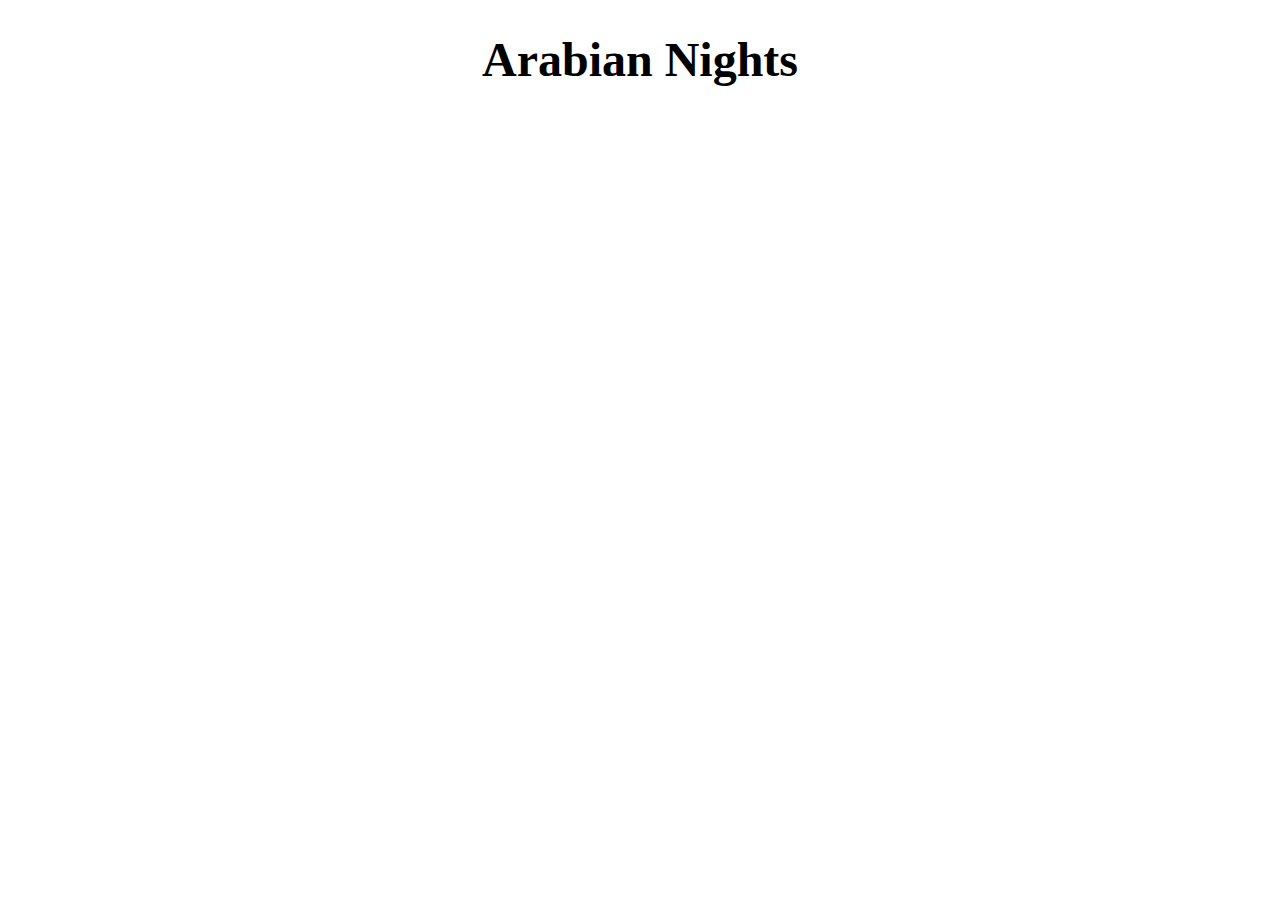
<file: frontend/data2.html>
<!DOCTYPE html>
<html lang="en">
  <head>
    <meta charset="utf-8" />
    <title>PeekABook</title>
   
  </head>
  <body>
    <div style="text-align: center;">
      <h1 style = "font-size: 3.0rem;">Arabian Nights</h1>
    </div>
    <div  style="float: left; margin-right:100px"></div>
    <svg id='viz' style=" position: fixed; top: 15%; left: 15%; "></svg>
     
    <script src='https://d3js.org/d3.v5.min.js'></script>
    <script>
        var width = 1000;
        var height = 1000;
        var color = d3.scaleOrdinal(d3.schemeCategory10);

        d3.json("goodOneDirection/data2.json").then(function(graph) {

            var label = {
                'nodes': [],
                'links': []
            };

            graph.nodes.forEach(function(d, i) {
                label.nodes.push({node: d});
                label.nodes.push({node: d});
                label.links.push({
                    source: i * 2,
                    target: i * 2 + 1
                });
            });

            var labelLayout = d3.forceSimulation(label.nodes)
                .force("charge", d3.forceManyBody().strength(-50))
                .force("link", d3.forceLink(label.links).distance(10).strength(2));

            var graphLayout = d3.forceSimulation(graph.nodes)
                .force("charge", d3.forceManyBody().strength(-12000))
                .force("center", d3.forceCenter(width / 2, height / 2))
                .force("x", d3.forceX(width / 2).strength(1))
                .force("y", d3.forceY(height / 2).strength(1))
                .force("link", d3.forceLink(graph.links).id(function(d) {return d.id; }).distance(400).strength(1))
                .on("tick", ticked);

            var adjlist = [];

            graph.links.forEach(function(d) {
                adjlist[d.source.index + "-" + d.target.index] = true;
                adjlist[d.target.index + "-" + d.source.index] = true;
            });

            function neigh(a, b) {
                return a == b || adjlist[a + "-" + b];
            }


            var svg = d3.select("#viz")
                .attr("width", width)
                .attr("height", height);
            svg.append("svg:defs").append("svg:marker")
                .attr("id", "arrowhead")
                .attr("viewBox", "-0 -5 10 10")
                .attr("refX", 18)
                .attr("refY", 0)
                .attr("markerWidth", 5)
                .attr("markerHeight", 5)
                .attr("xoverflow","visible")
                .attr("orient", "auto")
                .append("path")
                .attr("d", "M 0, -5 L 10, 0 L 0, 5")
                //.style("fill", "black")
                .style("stroke", "none");
    
            
            var container = svg.append("g");

            svg.call(
                d3.zoom()
                    .scaleExtent([.1, 4])
                    .on("zoom", function() { container.attr("transform", d3.event.transform); })
            );

            var link = container.append("g").attr("class", "links")
                .selectAll("line")
                .data(graph.links)
                .enter()
                .append("path")
                .attr("stroke", "black")
                .attr("marker-end", 'url(#arrowhead)')
                .attr("stroke-width", "2px")
                .attr('fill-opacity', 0)
                .attr('stroke-opacity', 1)
                .attr('id', function (d, i) {return 'links' + i})
                .style("pointer-events", "none");

            /*var edgepaths = container.selectAll(".edgepath") //make path go along with the link provide position for link labels
                .data(graph.links)
                .enter()
                .append('path')
                .attr('class', 'edgepath')
                .attr('fill-opacity', 0)
                .attr('stroke-opacity', 0)
                .attr('id', function (d, i) {return 'edgepath' + i})
                .style("pointer-events", "none");*/

        var edgelabels = container.selectAll(".edgelabel")
                .data(graph.links)
                .enter()
                .append('text')
                .style("pointer-events", "none")
                .attr('class', 'edgelabel')
                .attr('id', function (d, i) {return 'edgelabel' + i})
                .attr('dx', '80')
                .attr('dy', '15')
                .attr('font-size', '20px');
                //.attr('fill', 'black');
            
        edgelabels.append('textPath')
                .attr('xlink:href', function (d, i) {return '#links' + i})
                .style("text-anchor", "middle")
                .style("pointer-events", "none")
                .attr("startOffset", "30%")
                .text(d => d.value);
            

            var node = container.append("g").attr("class", "nodes")
                .selectAll("g")
                .data(graph.nodes)
                .enter()
                .append("circle")
                .attr("r", 10)
                .attr("fill", "gray");
                //.attr("fill", function(d) { return color(d.group); })

            node.on("mouseover", focus).on("mouseout", unfocus);

            node.call(
                d3.drag()
                    .on("start", dragstarted)
                    .on("drag", dragged)
                    .on("end", dragended)
            );

            var labelNode = container.append("g").attr("class", "labelNodes")
                .selectAll("text")
                .data(label.nodes)
                .enter()
                .append("text")
                .text(function(d, i) { return i % 2 == 0 ? "" : d.node.id; })
                .style("fill", "black")
                //.style("font-family", "Arial")
                .style("font-size", 15)
                .style("pointer-events", "none"); // to prevent mouseover/drag capture

            node.on("mouseover", focus).on("mouseout", unfocus);

            function ticked() {

                node.call(updateNode);
                link.call(updateLink);
            
                labelLayout.alphaTarget(0.3).restart();
                labelNode.each(function(d, i) {
                    if(i % 2 == 0) {
                        d.x = d.node.x;
                        d.y = d.node.y;
                    } else {
                        var b = this.getBBox();

                        var diffX = d.x - d.node.x;
                        var diffY = d.y - d.node.y;

                        var dist = Math.sqrt(diffX * diffX + diffY * diffY);

                        var shiftX = b.width * (diffX - dist) / (dist * 2);
                        shiftX = Math.max(-b.width, Math.min(0, shiftX));
                        var shiftY = 16;
                        this.setAttribute("transform", "translate(" + shiftX + "," + shiftY + ")");
                    }
                });
                
                labelNode.call(updateNode);
            }

            function fixna(x) {
                if (isFinite(x)) return x;
                return 0;
            }

            function focus(d) {
                var index = d3.select(d3.event.target).datum().index;
                node.style("opacity", function(o) {
                    return neigh(index, o.index) ? 1 : 0.1;
                });
                labelNode.attr("display", function(o) {
                return neigh(index, o.node.index) ? "block": "none";
                });
                link.style("opacity", function(o) {
                    return o.source.index == index || o.target.index == index ? 1 : 0.1;
                });
                edgelabels.style("opacity", function(o) {
                    return o.source.index == index || o.target.index == index ? 1 : 0.1;
                });
            }

            function unfocus() {
                labelNode.attr("display", "block");
                node.style("opacity", 1);
                link.style("opacity", 1);
                edgelabels.style("opacity", 1);
            }

            function updateLink(link) {
                link.attr("d", linkArc)
                    .attr("stroke", function(d) {
                        if (d.value === "neutral")
                        return 'gray';
                        else if (d.value === "sad")
                        return 'blue';
                        else if (d.value === "happy")
                        return 'green';
                        else if (d.value === "angry")
                        return 'red';
                    });
                //console.log(simulation.alpha());
                /*edgelabels.attr("stroke", function(d) {
                        if (d.value === "neutral")
                        return 'gray';
                        else if (d.value === "sad")
                        return 'blue';
                        else if (d.value === "happy")
                        return 'green';
                        else if (d.value === "angry")
                        return 'red';
                    });*/
            }

            function linkArc(d) {
                var dx = d.target.x - d.source.x,
                    dy = d.target.y - d.source.y,
                    dr = Math.sqrt(dx * dx + dy * dy);
                return "M" + d.source.x + "," + d.source.y + "A" + dr + "," + dr + " 0 0,1 " + d.target.x + "," + d.target.y;
            }

            function updateNode(node) {
                node.attr("transform", function(d) {
                    return "translate(" + fixna(d.x) + "," + fixna(d.y) + ")";
                });
            }

            function dragstarted(d) {
                d3.event.sourceEvent.stopPropagation();
                if (!d3.event.active) graphLayout.alphaTarget(0.3).restart();
                d.fx = d.x;
                d.fy = d.y;
            }

            function dragged(d) {
                d.fx = d3.event.x;
                d.fy = d3.event.y;
            }

            function dragended(d) {
                if (!d3.event.active) graphLayout.alphaTarget(0);
                d.fx = null;
                d.fy = null;
            }

    }); // d3.json
    </script>
  </body>
</html>
</file>
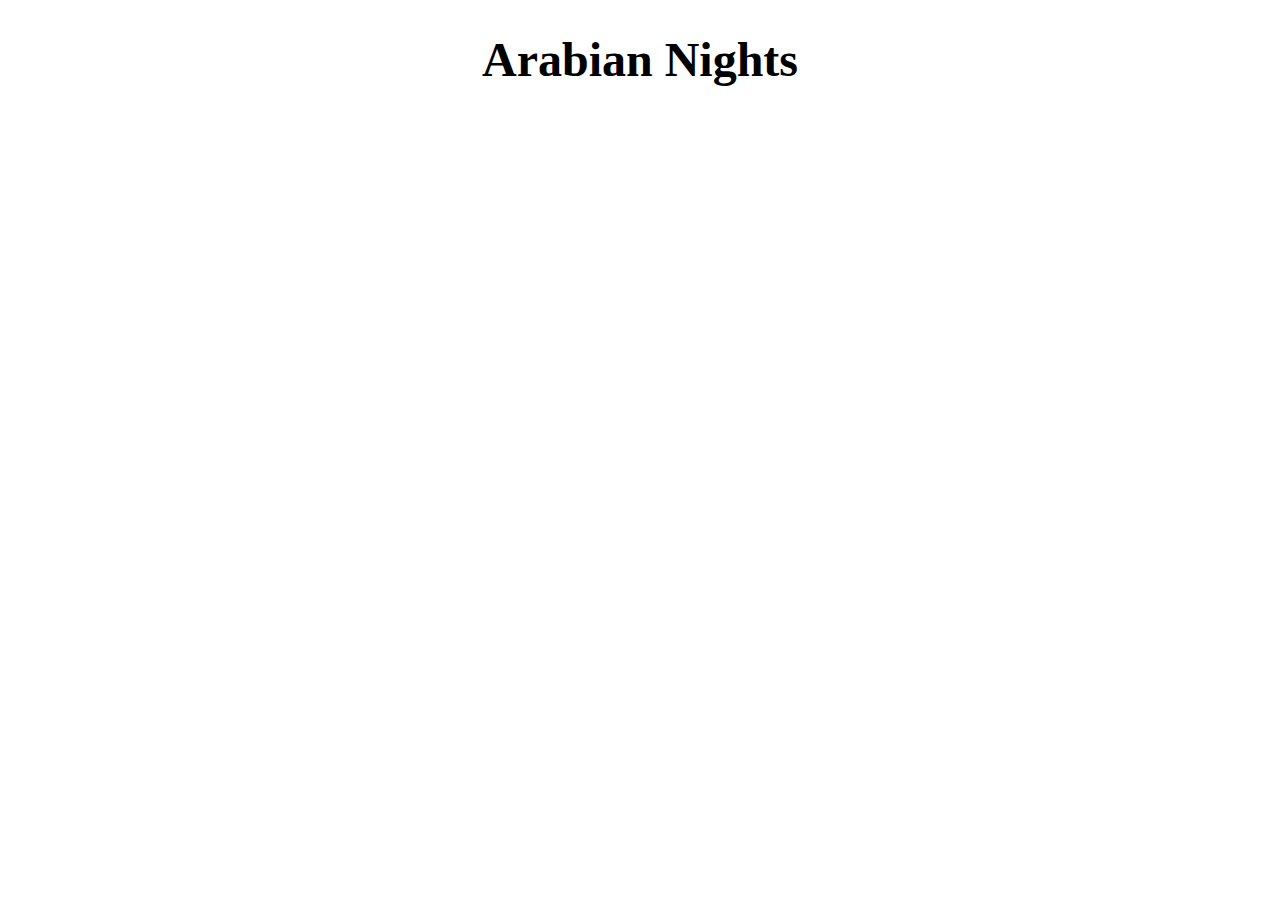
<file: frontend/data3.html>
<!DOCTYPE html>
<html lang="en">
  <head>
    <meta charset="utf-8" />
    <title>PeekABook</title>
  </head>
  <body>
    <div style="text-align: center;">
      <h1 style = "font-size: 3.0rem;">Arabian Nights</h1>
    </div>
    <div id="root" style="float: left; margin-right:100px"></div>
    <svg id='viz' style=" position: fixed; top: 15%; left: 10%; "></svg>
     
    <script src='https://d3js.org/d3.v5.min.js'></script>
    <script>
        var width = 1000;
        var height = 1000;
        var color = d3.scaleOrdinal(d3.schemeCategory10);

        d3.json("goodOneDirection/data3.json").then(function(graph) {

            var label = {
                'nodes': [],
                'links': []
            };

            graph.nodes.forEach(function(d, i) {
                label.nodes.push({node: d});
                label.nodes.push({node: d});
                label.links.push({
                    source: i * 2,
                    target: i * 2 + 1
                });
            });

            var labelLayout = d3.forceSimulation(label.nodes)
                .force("charge", d3.forceManyBody().strength(-50))
                .force("link", d3.forceLink(label.links).distance(10).strength(2));

            var graphLayout = d3.forceSimulation(graph.nodes)
                .force("charge", d3.forceManyBody().strength(-12000))
                .force("center", d3.forceCenter(width / 2, height / 2))
                .force("x", d3.forceX(width / 2).strength(1))
                .force("y", d3.forceY(height / 2).strength(1))
                .force("link", d3.forceLink(graph.links).id(function(d) {return d.id; }).distance(400).strength(1))
                .on("tick", ticked);

            var adjlist = [];

            graph.links.forEach(function(d) {
                adjlist[d.source.index + "-" + d.target.index] = true;
                adjlist[d.target.index + "-" + d.source.index] = true;
            });

            function neigh(a, b) {
                return a == b || adjlist[a + "-" + b];
            }


            var svg = d3.select("#viz")
                .attr("width", width)
                .attr("height", height);
            svg.append("svg:defs").append("svg:marker")
                .attr("id", "arrowhead")
                .attr("viewBox", "-0 -5 10 10")
                .attr("refX", 18)
                .attr("refY", 0)
                .attr("markerWidth", 5)
                .attr("markerHeight", 5)
                .attr("xoverflow","visible")
                .attr("orient", "auto")
                .append("path")
                .attr("d", "M 0, -5 L 10, 0 L 0, 5")
                //.style("fill", "black")
                .style("stroke", "none");
    
            
            var container = svg.append("g");

            svg.call(
                d3.zoom()
                    .scaleExtent([.1, 4])
                    .on("zoom", function() { container.attr("transform", d3.event.transform); })
            );

            var link = container.append("g").attr("class", "links")
                .selectAll("line")
                .data(graph.links)
                .enter()
                .append("path")
                .attr("stroke", "black")
                .attr("marker-end", 'url(#arrowhead)')
                .attr("stroke-width", "2px")
                .attr('fill-opacity', 0)
                .attr('stroke-opacity', 1)
                .attr('id', function (d, i) {return 'links' + i})
                .style("pointer-events", "none");

            /*var edgepaths = container.selectAll(".edgepath") //make path go along with the link provide position for link labels
                .data(graph.links)
                .enter()
                .append('path')
                .attr('class', 'edgepath')
                .attr('fill-opacity', 0)
                .attr('stroke-opacity', 0)
                .attr('id', function (d, i) {return 'edgepath' + i})
                .style("pointer-events", "none");*/

        var edgelabels = container.selectAll(".edgelabel")
                .data(graph.links)
                .enter()
                .append('text')
                .style("pointer-events", "none")
                .attr('class', 'edgelabel')
                .attr('id', function (d, i) {return 'edgelabel' + i})
                .attr('dx', '80')
                .attr('dy', '15')
                .attr('font-size', '20px');
                //.attr('fill', 'black');
            
        edgelabels.append('textPath')
                .attr('xlink:href', function (d, i) {return '#links' + i})
                .style("text-anchor", "middle")
                .style("pointer-events", "none")
                .attr("startOffset", "30%")
                .text(d => d.value);
            

            var node = container.append("g").attr("class", "nodes")
                .selectAll("g")
                .data(graph.nodes)
                .enter()
                .append("circle")
                .attr("r", 10)
                .attr("fill", "gray");
                //.attr("fill", function(d) { return color(d.group); })

            node.on("mouseover", focus).on("mouseout", unfocus);

            node.call(
                d3.drag()
                    .on("start", dragstarted)
                    .on("drag", dragged)
                    .on("end", dragended)
            );

            var labelNode = container.append("g").attr("class", "labelNodes")
                .selectAll("text")
                .data(label.nodes)
                .enter()
                .append("text")
                .text(function(d, i) { return i % 2 == 0 ? "" : d.node.id; })
                .style("fill", "black")
                //.style("font-family", "Arial")
                .style("font-size", 15)
                .style("pointer-events", "none"); // to prevent mouseover/drag capture

            node.on("mouseover", focus).on("mouseout", unfocus);

            function ticked() {

                node.call(updateNode);
                link.call(updateLink);
            
                labelLayout.alphaTarget(0.3).restart();
                labelNode.each(function(d, i) {
                    if(i % 2 == 0) {
                        d.x = d.node.x;
                        d.y = d.node.y;
                    } else {
                        var b = this.getBBox();

                        var diffX = d.x - d.node.x;
                        var diffY = d.y - d.node.y;

                        var dist = Math.sqrt(diffX * diffX + diffY * diffY);

                        var shiftX = b.width * (diffX - dist) / (dist * 2);
                        shiftX = Math.max(-b.width, Math.min(0, shiftX));
                        var shiftY = 16;
                        this.setAttribute("transform", "translate(" + shiftX + "," + shiftY + ")");
                    }
                });
                
                labelNode.call(updateNode);
            }

            function fixna(x) {
                if (isFinite(x)) return x;
                return 0;
            }

            function focus(d) {
                var index = d3.select(d3.event.target).datum().index;
                node.style("opacity", function(o) {
                    return neigh(index, o.index) ? 1 : 0.1;
                });
                labelNode.attr("display", function(o) {
                return neigh(index, o.node.index) ? "block": "none";
                });
                link.style("opacity", function(o) {
                    return o.source.index == index || o.target.index == index ? 1 : 0.1;
                });
                edgelabels.style("opacity", function(o) {
                    return o.source.index == index || o.target.index == index ? 1 : 0.1;
                });
            }

            function unfocus() {
                labelNode.attr("display", "block");
                node.style("opacity", 1);
                link.style("opacity", 1);
                edgelabels.style("opacity", 1);
            }

            function updateLink(link) {
                link.attr("d", linkArc)
                    .attr("stroke", function(d) {
                        if (d.value === "neutral")
                        return 'gray';
                        else if (d.value === "sad")
                        return 'blue';
                        else if (d.value === "happy")
                        return 'green';
                        else if (d.value === "angry")
                        return 'red';
                    });
                //console.log(simulation.alpha());
                /*edgelabels.attr("stroke", function(d) {
                        if (d.value === "neutral")
                        return 'gray';
                        else if (d.value === "sad")
                        return 'blue';
                        else if (d.value === "happy")
                        return 'green';
                        else if (d.value === "angry")
                        return 'red';
                    });*/
            }

            function linkArc(d) {
                var dx = d.target.x - d.source.x,
                    dy = d.target.y - d.source.y,
                    dr = Math.sqrt(dx * dx + dy * dy);
                return "M" + d.source.x + "," + d.source.y + "A" + dr + "," + dr + " 0 0,1 " + d.target.x + "," + d.target.y;
            }

            function updateNode(node) {
                node.attr("transform", function(d) {
                    return "translate(" + fixna(d.x) + "," + fixna(d.y) + ")";
                });
            }

            function dragstarted(d) {
                d3.event.sourceEvent.stopPropagation();
                if (!d3.event.active) graphLayout.alphaTarget(0.3).restart();
                d.fx = d.x;
                d.fy = d.y;
            }

            function dragged(d) {
                d.fx = d3.event.x;
                d.fy = d3.event.y;
            }

            function dragended(d) {
                if (!d3.event.active) graphLayout.alphaTarget(0);
                d.fx = null;
                d.fy = null;
            }

    }); // d3.json
    </script>
  </body>
</html>
</file>
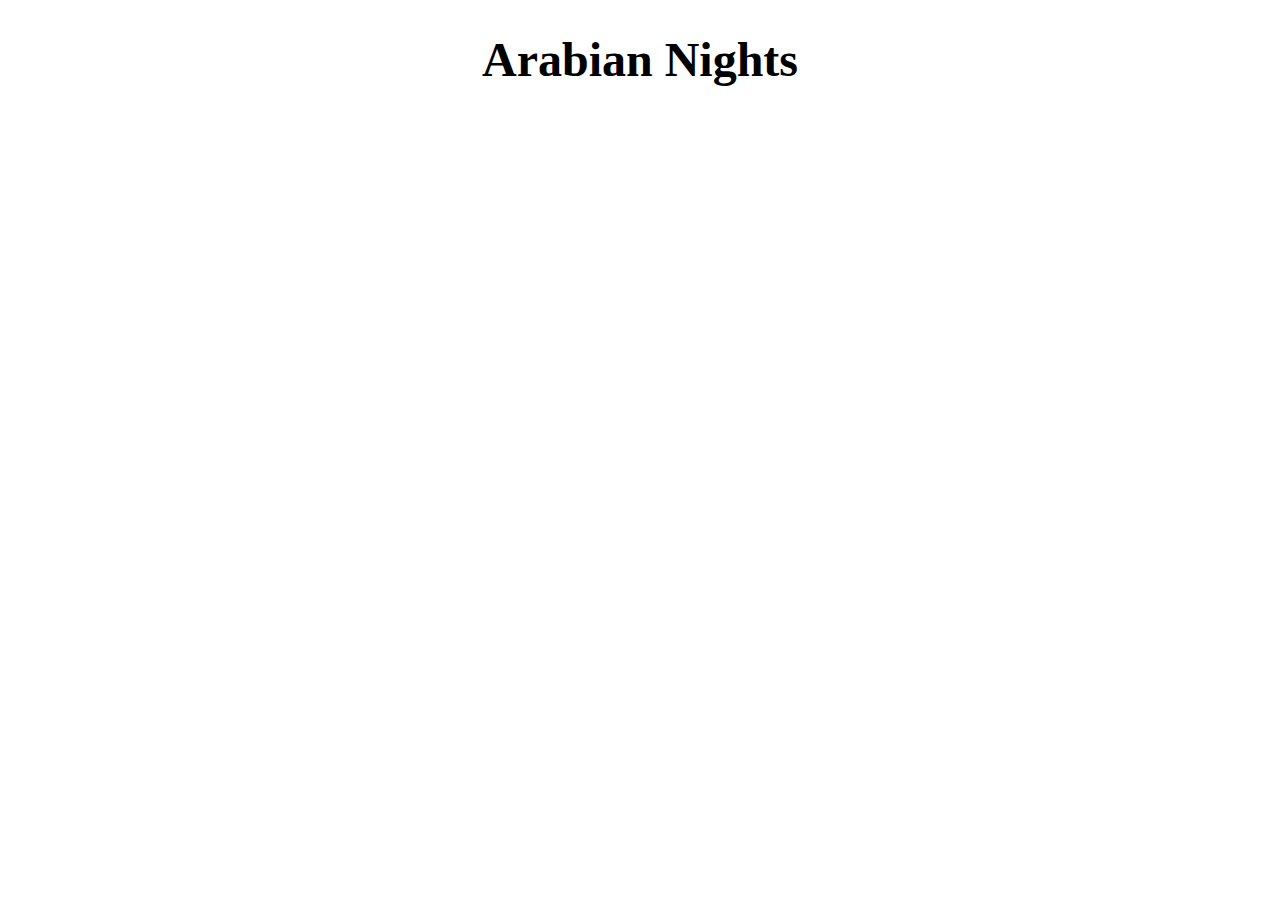
<file: frontend/data8.html>
<!DOCTYPE html>
<html lang="en">
  <head>
    <meta charset="utf-8" />
    <title>PeekABook</title>
  </head>
  <body>
    <div style="text-align: center;">
      <h1 style = "font-size: 3.0rem;">Arabian Nights</h1>
    </div>
    <div id="root" style="float: left; margin-right:100px"></div>
    <svg id='viz' style=" position: fixed; top: 15%; left: 15%; "></svg>
     
    <script src='https://d3js.org/d3.v5.min.js'></script>
    <script>
        var width = 1000;
        var height = 1000;
        var color = d3.scaleOrdinal(d3.schemeCategory10);

        d3.json("goodOneDirection/data8.json").then(function(graph) {

            var label = {
                'nodes': [],
                'links': []
            };

            graph.nodes.forEach(function(d, i) {
                label.nodes.push({node: d});
                label.nodes.push({node: d});
                label.links.push({
                    source: i * 2,
                    target: i * 2 + 1
                });
            });

            var labelLayout = d3.forceSimulation(label.nodes)
                .force("charge", d3.forceManyBody().strength(-50))
                .force("link", d3.forceLink(label.links).distance(10).strength(2));

            var graphLayout = d3.forceSimulation(graph.nodes)
                .force("charge", d3.forceManyBody().strength(-12000))
                .force("center", d3.forceCenter(width / 2, height / 2))
                .force("x", d3.forceX(width / 2).strength(1))
                .force("y", d3.forceY(height / 2).strength(1))
                .force("link", d3.forceLink(graph.links).id(function(d) {return d.id; }).distance(400).strength(1))
                .on("tick", ticked);

            var adjlist = [];

            graph.links.forEach(function(d) {
                adjlist[d.source.index + "-" + d.target.index] = true;
                adjlist[d.target.index + "-" + d.source.index] = true;
            });

            function neigh(a, b) {
                return a == b || adjlist[a + "-" + b];
            }


            var svg = d3.select("#viz")
                .attr("width", width)
                .attr("height", height);
            svg.append("svg:defs").append("svg:marker")
                .attr("id", "arrowhead")
                .attr("viewBox", "-0 -5 10 10")
                .attr("refX", 18)
                .attr("refY", 0)
                .attr("markerWidth", 5)
                .attr("markerHeight", 5)
                .attr("xoverflow","visible")
                .attr("orient", "auto")
                .append("path")
                .attr("d", "M 0, -5 L 10, 0 L 0, 5")
                //.style("fill", "black")
                .style("stroke", "none");
    
            
            var container = svg.append("g");

            svg.call(
                d3.zoom()
                    .scaleExtent([.1, 4])
                    .on("zoom", function() { container.attr("transform", d3.event.transform); })
            );

            var link = container.append("g").attr("class", "links")
                .selectAll("line")
                .data(graph.links)
                .enter()
                .append("path")
                .attr("stroke", "black")
                .attr("marker-end", 'url(#arrowhead)')
                .attr("stroke-width", "2px")
                .attr('fill-opacity', 0)
                .attr('stroke-opacity', 1)
                .attr('id', function (d, i) {return 'links' + i})
                .style("pointer-events", "none");

            /*var edgepaths = container.selectAll(".edgepath") //make path go along with the link provide position for link labels
                .data(graph.links)
                .enter()
                .append('path')
                .attr('class', 'edgepath')
                .attr('fill-opacity', 0)
                .attr('stroke-opacity', 0)
                .attr('id', function (d, i) {return 'edgepath' + i})
                .style("pointer-events", "none");*/

        var edgelabels = container.selectAll(".edgelabel")
                .data(graph.links)
                .enter()
                .append('text')
                .style("pointer-events", "none")
                .attr('class', 'edgelabel')
                .attr('id', function (d, i) {return 'edgelabel' + i})
                .attr('dx', '80')
                .attr('dy', '15')
                .attr('font-size', '20px');
                //.attr('fill', 'black');
            
        edgelabels.append('textPath')
                .attr('xlink:href', function (d, i) {return '#links' + i})
                .style("text-anchor", "middle")
                .style("pointer-events", "none")
                .attr("startOffset", "30%")
                .text(d => d.value);
            

            var node = container.append("g").attr("class", "nodes")
                .selectAll("g")
                .data(graph.nodes)
                .enter()
                .append("circle")
                .attr("r", 10)
                .attr("fill", "gray");
                //.attr("fill", function(d) { return color(d.group); })

            node.on("mouseover", focus).on("mouseout", unfocus);

            node.call(
                d3.drag()
                    .on("start", dragstarted)
                    .on("drag", dragged)
                    .on("end", dragended)
            );

            var labelNode = container.append("g").attr("class", "labelNodes")
                .selectAll("text")
                .data(label.nodes)
                .enter()
                .append("text")
                .text(function(d, i) { return i % 2 == 0 ? "" : d.node.id; })
                .style("fill", "black")
                //.style("font-family", "Arial")
                .style("font-size", 15)
                .style("pointer-events", "none"); // to prevent mouseover/drag capture

            node.on("mouseover", focus).on("mouseout", unfocus);

            function ticked() {

                node.call(updateNode);
                link.call(updateLink);
            
                labelLayout.alphaTarget(0.3).restart();
                labelNode.each(function(d, i) {
                    if(i % 2 == 0) {
                        d.x = d.node.x;
                        d.y = d.node.y;
                    } else {
                        var b = this.getBBox();

                        var diffX = d.x - d.node.x;
                        var diffY = d.y - d.node.y;

                        var dist = Math.sqrt(diffX * diffX + diffY * diffY);

                        var shiftX = b.width * (diffX - dist) / (dist * 2);
                        shiftX = Math.max(-b.width, Math.min(0, shiftX));
                        var shiftY = 16;
                        this.setAttribute("transform", "translate(" + shiftX + "," + shiftY + ")");
                    }
                });
                
                labelNode.call(updateNode);
            }

            function fixna(x) {
                if (isFinite(x)) return x;
                return 0;
            }

            function focus(d) {
                var index = d3.select(d3.event.target).datum().index;
                node.style("opacity", function(o) {
                    return neigh(index, o.index) ? 1 : 0.1;
                });
                labelNode.attr("display", function(o) {
                return neigh(index, o.node.index) ? "block": "none";
                });
                link.style("opacity", function(o) {
                    return o.source.index == index || o.target.index == index ? 1 : 0.1;
                });
                edgelabels.style("opacity", function(o) {
                    return o.source.index == index || o.target.index == index ? 1 : 0.1;
                });
            }

            function unfocus() {
                labelNode.attr("display", "block");
                node.style("opacity", 1);
                link.style("opacity", 1);
                edgelabels.style("opacity", 1);
            }

            function updateLink(link) {
                link.attr("d", linkArc)
                    .attr("stroke", function(d) {
                        if (d.value === "neutral")
                        return 'gray';
                        else if (d.value === "sad")
                        return 'blue';
                        else if (d.value === "happy")
                        return 'green';
                        else if (d.value === "angry")
                        return 'red';
                    });
                //console.log(simulation.alpha());
                /*edgelabels.attr("stroke", function(d) {
                        if (d.value === "neutral")
                        return 'gray';
                        else if (d.value === "sad")
                        return 'blue';
                        else if (d.value === "happy")
                        return 'green';
                        else if (d.value === "angry")
                        return 'red';
                    });*/
            }

            function linkArc(d) {
                var dx = d.target.x - d.source.x,
                    dy = d.target.y - d.source.y,
                    dr = Math.sqrt(dx * dx + dy * dy);
                return "M" + d.source.x + "," + d.source.y + "A" + dr + "," + dr + " 0 0,1 " + d.target.x + "," + d.target.y;
            }

            function updateNode(node) {
                node.attr("transform", function(d) {
                    return "translate(" + fixna(d.x) + "," + fixna(d.y) + ")";
                });
            }

            function dragstarted(d) {
                d3.event.sourceEvent.stopPropagation();
                if (!d3.event.active) graphLayout.alphaTarget(0.3).restart();
                d.fx = d.x;
                d.fy = d.y;
            }

            function dragged(d) {
                d.fx = d3.event.x;
                d.fy = d3.event.y;
            }

            function dragended(d) {
                if (!d3.event.active) graphLayout.alphaTarget(0);
                d.fx = null;
                d.fy = null;
            }

    }); // d3.json
    </script>
  </body>
</html>
</file>
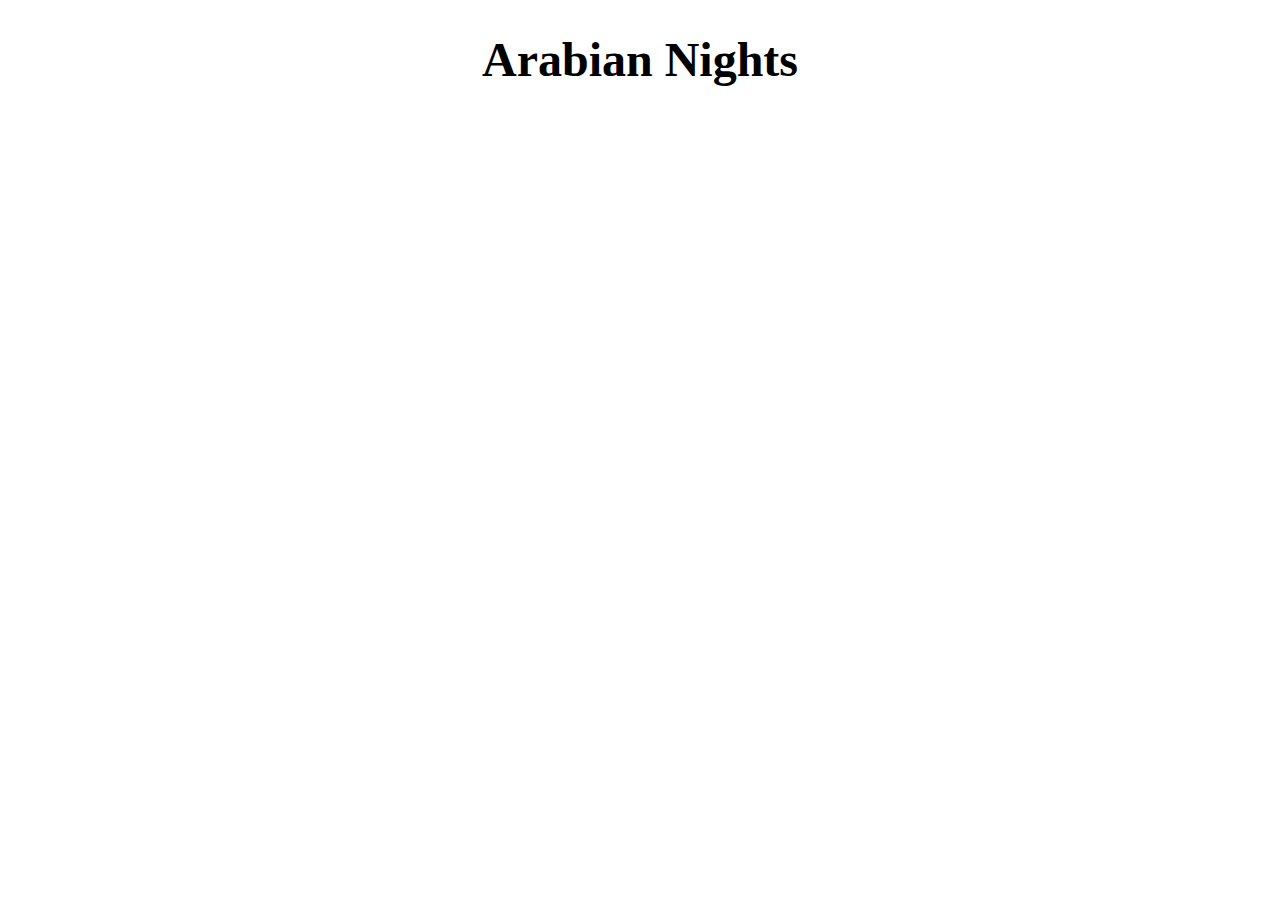
<file: frontend/public/data1.html>
<!DOCTYPE html>
<html lang="en">
  <head>
    <meta charset="utf-8" />
    <title>PeekABook</title>
    
    
  </head>
  <body>
    <div style="text-align: center;">
      <h1 style = "font-size: 3.0rem;">Arabian Nights</h1>
    </div>
    <div  style="float: left; margin-right:100px"></div>
    <svg id='viz' style=" position: fixed; top: 15%; left: 15%; "></svg>
     
    <script src='https://d3js.org/d3.v5.min.js'></script>
    <script>
        var width = 1000;
        var height = 1000;
        
        
        
        var color = d3.scaleOrdinal(d3.schemeCategory10);

        d3.json("goodOneDirection/data1.json").then(function(graph) {

            var label = {
                'nodes': [],
                'links': []
            };

            graph.nodes.forEach(function(d, i) {
                label.nodes.push({node: d});
                label.nodes.push({node: d});
                label.links.push({
                    source: i * 2,
                    target: i * 2 + 1
                });
            });

            var labelLayout = d3.forceSimulation(label.nodes)
                .force("charge", d3.forceManyBody().strength(-50))
                .force("link", d3.forceLink(label.links).distance(10).strength(2));

            var graphLayout = d3.forceSimulation(graph.nodes)
                .force("charge", d3.forceManyBody().strength(-12000))
                .force("center", d3.forceCenter(width / 2, height / 2))
                .force("x", d3.forceX(width / 2).strength(1))
                .force("y", d3.forceY(height / 2).strength(1))
                .force("link", d3.forceLink(graph.links).id(function(d) {return d.id; }).distance(400).strength(1))
                .on("tick", ticked);

            var adjlist = [];

            graph.links.forEach(function(d) {
                adjlist[d.source.index + "-" + d.target.index] = true;
                adjlist[d.target.index + "-" + d.source.index] = true;
            });

            function neigh(a, b) {
                return a == b || adjlist[a + "-" + b];
            }


            var svg = d3.select("#viz")
                .attr("width", width)
                .attr("height", height);
            svg.append("svg:defs").append("svg:marker")
                .attr("id", "arrowhead")
                .attr("viewBox", "-0 -5 10 10")
                .attr("refX", 18)
                .attr("refY", 0)
                .attr("markerWidth", 5)
                .attr("markerHeight", 5)
                .attr("xoverflow","visible")
                .attr("orient", "auto")
                .append("path")
                .attr("d", "M 0, -5 L 10, 0 L 0, 5")
                //.style("fill", "black")
                .style("stroke", "none");
    
            
            var container = svg.append("g");

            svg.call(
                d3.zoom()
                    .scaleExtent([.1, 4])
                    .on("zoom", function() { container.attr("transform", d3.event.transform); })
            );

            var link = container.append("g").attr("class", "links")
                .selectAll("line")
                .data(graph.links)
                .enter()
                .append("path")
                .attr("stroke", "black")
                .attr("marker-end", 'url(#arrowhead)')
                .attr("stroke-width", "2px")
                .attr('fill-opacity', 0)
                .attr('stroke-opacity', 1)
                .attr('id', function (d, i) {return 'links' + i})
                .style("pointer-events", "none");

            /*var edgepaths = container.selectAll(".edgepath") //make path go along with the link provide position for link labels
                .data(graph.links)
                .enter()
                .append('path')
                .attr('class', 'edgepath')
                .attr('fill-opacity', 0)
                .attr('stroke-opacity', 0)
                .attr('id', function (d, i) {return 'edgepath' + i})
                .style("pointer-events", "none");*/

        var edgelabels = container.selectAll(".edgelabel")
                .data(graph.links)
                .enter()
                .append('text')
                .style("pointer-events", "none")
                .attr('class', 'edgelabel')
                .attr('id', function (d, i) {return 'edgelabel' + i})
                .attr('dx', '80')
                .attr('dy', '15')
                .attr('font-size', '20px');
                //.attr('fill', 'black');
            
        edgelabels.append('textPath')
                .attr('xlink:href', function (d, i) {return '#links' + i})
                .style("text-anchor", "middle")
                .style("pointer-events", "none")
                .attr("startOffset", "30%")
                .text(d => d.value);
            

            var node = container.append("g").attr("class", "nodes")
                .selectAll("g")
                .data(graph.nodes)
                .enter()
                .append("circle")
                .attr("r", 10)
                .attr("fill", "gray");
                //.attr("fill", function(d) { return color(d.group); })

            node.on("mouseover", focus).on("mouseout", unfocus);

            node.call(
                d3.drag()
                    .on("start", dragstarted)
                    .on("drag", dragged)
                    .on("end", dragended)
            );

            var labelNode = container.append("g").attr("class", "labelNodes")
                .selectAll("text")
                .data(label.nodes)
                .enter()
                .append("text")
                .text(function(d, i) { return i % 2 == 0 ? "" : d.node.id; })
                .style("fill", "black")
                //.style("font-family", "Arial")
                .style("font-size", 15)
                .style("pointer-events", "none"); // to prevent mouseover/drag capture

            node.on("mouseover", focus).on("mouseout", unfocus);

            function ticked() {

                node.call(updateNode);
                link.call(updateLink);
            
                labelLayout.alphaTarget(0.3).restart();
                labelNode.each(function(d, i) {
                    if(i % 2 == 0) {
                        d.x = d.node.x;
                        d.y = d.node.y;
                    } else {
                        var b = this.getBBox();

                        var diffX = d.x - d.node.x;
                        var diffY = d.y - d.node.y;

                        var dist = Math.sqrt(diffX * diffX + diffY * diffY);

                        var shiftX = b.width * (diffX - dist) / (dist * 2);
                        shiftX = Math.max(-b.width, Math.min(0, shiftX));
                        var shiftY = 16;
                        this.setAttribute("transform", "translate(" + shiftX + "," + shiftY + ")");
                    }
                });
                
                labelNode.call(updateNode);
            }

            function fixna(x) {
                if (isFinite(x)) return x;
                return 0;
            }

            function focus(d) {
                var index = d3.select(d3.event.target).datum().index;
                node.style("opacity", function(o) {
                    return neigh(index, o.index) ? 1 : 0.1;
                });
                labelNode.attr("display", function(o) {
                return neigh(index, o.node.index) ? "block": "none";
                });
                link.style("opacity", function(o) {
                    return o.source.index == index || o.target.index == index ? 1 : 0.1;
                });
                edgelabels.style("opacity", function(o) {
                    return o.source.index == index || o.target.index == index ? 1 : 0.1;
                });
            }

            function unfocus() {
                labelNode.attr("display", "block");
                node.style("opacity", 1);
                link.style("opacity", 1);
                edgelabels.style("opacity", 1);
            }

            function updateLink(link) {
                link.attr("d", linkArc)
                    .attr("stroke", function(d) {
                        if (d.value === "neutral")
                        return 'gray';
                        else if (d.value === "sad")
                        return 'blue';
                        else if (d.value === "happy")
                        return 'green';
                        else if (d.value === "angry")
                        return 'red';
                    });
                //console.log(simulation.alpha());
                /*edgelabels.attr("stroke", function(d) {
                        if (d.value === "neutral")
                        return 'gray';
                        else if (d.value === "sad")
                        return 'blue';
                        else if (d.value === "happy")
                        return 'green';
                        else if (d.value === "angry")
                        return 'red';
                    });*/
            }

            function linkArc(d) {
                var dx = d.target.x - d.source.x,
                    dy = d.target.y - d.source.y,
                    dr = Math.sqrt(dx * dx + dy * dy);
                return "M" + d.source.x + "," + d.source.y + "A" + dr + "," + dr + " 0 0,1 " + d.target.x + "," + d.target.y;
            }

            function updateNode(node) {
                node.attr("transform", function(d) {
                    return "translate(" + fixna(d.x) + "," + fixna(d.y) + ")";
                });
            }

            function dragstarted(d) {
                d3.event.sourceEvent.stopPropagation();
                if (!d3.event.active) graphLayout.alphaTarget(0.3).restart();
                d.fx = d.x;
                d.fy = d.y;
            }

            function dragged(d) {
                d.fx = d3.event.x;
                d.fy = d3.event.y;
            }

            function dragended(d) {
                if (!d3.event.active) graphLayout.alphaTarget(0);
                d.fx = null;
                d.fy = null;
            }

    }); // d3.json
    </script>
  </body>
</html>
</file>
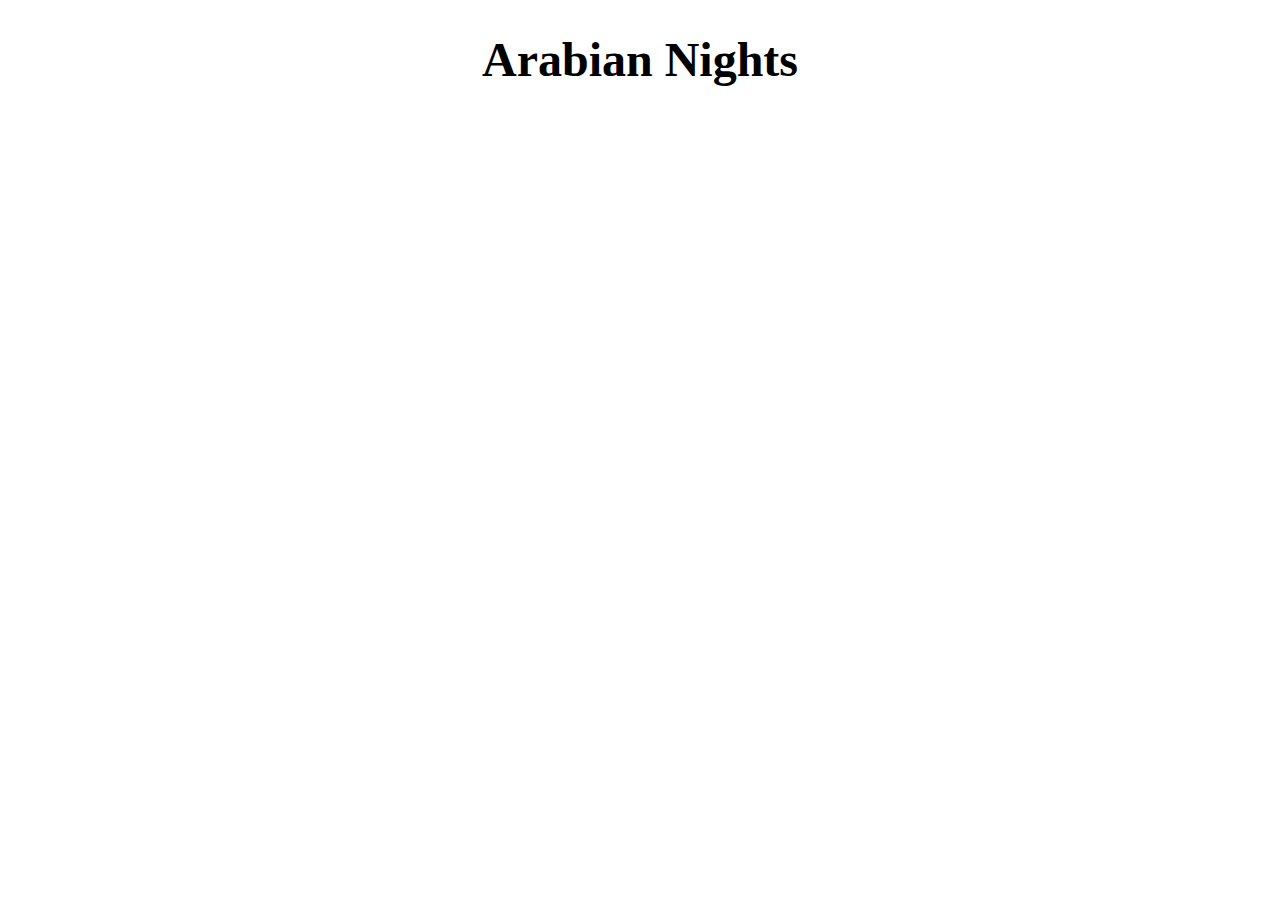
<file: frontend/public/data10.html>
<!DOCTYPE html>
<html lang="en">
  <head>
    <meta charset="utf-8" />
    <title>PeekABook</title>
  </head>
  <body>
    <div style="text-align: center;">
      <h1 style = "font-size: 3.0rem;">Arabian Nights</h1>
    </div>
    <div id="root" style="float: left; margin-right:100px"></div>
    <svg id='viz' style=" position: fixed; top: 15%; left: 15%; "></svg>
     
    <script src='https://d3js.org/d3.v5.min.js'></script>
    <script>
        var width = 1000;
        var height = 1000;
        var color = d3.scaleOrdinal(d3.schemeCategory10);

        d3.json("goodOneDirection/data10.json").then(function(graph) {

            var label = {
                'nodes': [],
                'links': []
            };

            graph.nodes.forEach(function(d, i) {
                label.nodes.push({node: d});
                label.nodes.push({node: d});
                label.links.push({
                    source: i * 2,
                    target: i * 2 + 1
                });
            });

            var labelLayout = d3.forceSimulation(label.nodes)
                .force("charge", d3.forceManyBody().strength(-50))
                .force("link", d3.forceLink(label.links).distance(10).strength(2));

            var graphLayout = d3.forceSimulation(graph.nodes)
                .force("charge", d3.forceManyBody().strength(-12000))
                .force("center", d3.forceCenter(width / 2, height / 3))
                .force("x", d3.forceX(width / 2).strength(1))
                .force("y", d3.forceY(height / 2).strength(1))
                .force("link", d3.forceLink(graph.links).id(function(d) {return d.id; }).distance(400).strength(1))
                .on("tick", ticked);

            var adjlist = [];

            graph.links.forEach(function(d) {
                adjlist[d.source.index + "-" + d.target.index] = true;
                adjlist[d.target.index + "-" + d.source.index] = true;
            });

            function neigh(a, b) {
                return a == b || adjlist[a + "-" + b];
            }


            var svg = d3.select("#viz")
                .attr("width", width)
                .attr("height", height);
            svg.append("svg:defs").append("svg:marker")
                .attr("id", "arrowhead")
                .attr("viewBox", "-0 -5 10 10")
                .attr("refX", 18)
                .attr("refY", 0)
                .attr("markerWidth", 5)
                .attr("markerHeight", 5)
                .attr("xoverflow","visible")
                .attr("orient", "auto")
                .append("path")
                .attr("d", "M 0, -5 L 10, 0 L 0, 5")
                //.style("fill", "black")
                .style("stroke", "none");
    
            
            var container = svg.append("g");

            svg.call(
                d3.zoom()
                    .scaleExtent([.1, 4])
                    .on("zoom", function() { container.attr("transform", d3.event.transform); })
            );

            var link = container.append("g").attr("class", "links")
                .selectAll("line")
                .data(graph.links)
                .enter()
                .append("path")
                .attr("stroke", "black")
                .attr("marker-end", 'url(#arrowhead)')
                .attr("stroke-width", "2px")
                .attr('fill-opacity', 0)
                .attr('stroke-opacity', 1)
                .attr('id', function (d, i) {return 'links' + i})
                .style("pointer-events", "none");

            /*var edgepaths = container.selectAll(".edgepath") //make path go along with the link provide position for link labels
                .data(graph.links)
                .enter()
                .append('path')
                .attr('class', 'edgepath')
                .attr('fill-opacity', 0)
                .attr('stroke-opacity', 0)
                .attr('id', function (d, i) {return 'edgepath' + i})
                .style("pointer-events", "none");*/

        var edgelabels = container.selectAll(".edgelabel")
                .data(graph.links)
                .enter()
                .append('text')
                .style("pointer-events", "none")
                .attr('class', 'edgelabel')
                .attr('id', function (d, i) {return 'edgelabel' + i})
                .attr('dx', '80')
                .attr('dy', '15')
                .attr('font-size', '20px');
                //.attr('fill', 'black');
            
        edgelabels.append('textPath')
                .attr('xlink:href', function (d, i) {return '#links' + i})
                .style("text-anchor", "middle")
                .style("pointer-events", "none")
                .attr("startOffset", "30%")
                .text(d => d.value);
            

            var node = container.append("g").attr("class", "nodes")
                .selectAll("g")
                .data(graph.nodes)
                .enter()
                .append("circle")
                .attr("r", 10)
                .attr("fill", "gray");
                //.attr("fill", function(d) { return color(d.group); })

            node.on("mouseover", focus).on("mouseout", unfocus);

            node.call(
                d3.drag()
                    .on("start", dragstarted)
                    .on("drag", dragged)
                    .on("end", dragended)
            );

            var labelNode = container.append("g").attr("class", "labelNodes")
                .selectAll("text")
                .data(label.nodes)
                .enter()
                .append("text")
                .text(function(d, i) { return i % 2 == 0 ? "" : d.node.id; })
                .style("fill", "black")
                //.style("font-family", "Arial")
                .style("font-size", 15)
                .style("pointer-events", "none"); // to prevent mouseover/drag capture

            node.on("mouseover", focus).on("mouseout", unfocus);

            function ticked() {

                node.call(updateNode);
                link.call(updateLink);
            
                labelLayout.alphaTarget(0.3).restart();
                labelNode.each(function(d, i) {
                    if(i % 2 == 0) {
                        d.x = d.node.x;
                        d.y = d.node.y;
                    } else {
                        var b = this.getBBox();

                        var diffX = d.x - d.node.x;
                        var diffY = d.y - d.node.y;

                        var dist = Math.sqrt(diffX * diffX + diffY * diffY);

                        var shiftX = b.width * (diffX - dist) / (dist * 2);
                        shiftX = Math.max(-b.width, Math.min(0, shiftX));
                        var shiftY = 16;
                        this.setAttribute("transform", "translate(" + shiftX + "," + shiftY + ")");
                    }
                });
                
                labelNode.call(updateNode);
            }

            function fixna(x) {
                if (isFinite(x)) return x;
                return 0;
            }

            function focus(d) {
                var index = d3.select(d3.event.target).datum().index;
                node.style("opacity", function(o) {
                    return neigh(index, o.index) ? 1 : 0.1;
                });
                labelNode.attr("display", function(o) {
                return neigh(index, o.node.index) ? "block": "none";
                });
                link.style("opacity", function(o) {
                    return o.source.index == index || o.target.index == index ? 1 : 0.1;
                });
                edgelabels.style("opacity", function(o) {
                    return o.source.index == index || o.target.index == index ? 1 : 0.1;
                });
            }

            function unfocus() {
                labelNode.attr("display", "block");
                node.style("opacity", 1);
                link.style("opacity", 1);
                edgelabels.style("opacity", 1);
            }

            function updateLink(link) {
                link.attr("d", linkArc)
                    .attr("stroke", function(d) {
                        if (d.value === "neutral")
                        return 'gray';
                        else if (d.value === "sad")
                        return 'blue';
                        else if (d.value === "happy")
                        return 'green';
                        else if (d.value === "angry")
                        return 'red';
                    });
                //console.log(simulation.alpha());
                /*edgelabels.attr("stroke", function(d) {
                        if (d.value === "neutral")
                        return 'gray';
                        else if (d.value === "sad")
                        return 'blue';
                        else if (d.value === "happy")
                        return 'green';
                        else if (d.value === "angry")
                        return 'red';
                    });*/
            }

            function linkArc(d) {
                var dx = d.target.x - d.source.x,
                    dy = d.target.y - d.source.y,
                    dr = Math.sqrt(dx * dx + dy * dy);
                return "M" + d.source.x + "," + d.source.y + "A" + dr + "," + dr + " 0 0,1 " + d.target.x + "," + d.target.y;
            }

            function updateNode(node) {
                node.attr("transform", function(d) {
                    return "translate(" + fixna(d.x) + "," + fixna(d.y) + ")";
                });
            }

            function dragstarted(d) {
                d3.event.sourceEvent.stopPropagation();
                if (!d3.event.active) graphLayout.alphaTarget(0.3).restart();
                d.fx = d.x;
                d.fy = d.y;
            }

            function dragged(d) {
                d.fx = d3.event.x;
                d.fy = d3.event.y;
            }

            function dragended(d) {
                if (!d3.event.active) graphLayout.alphaTarget(0);
                d.fx = null;
                d.fy = null;
            }

    }); // d3.json
    </script>
  </body>
</html>
</file>
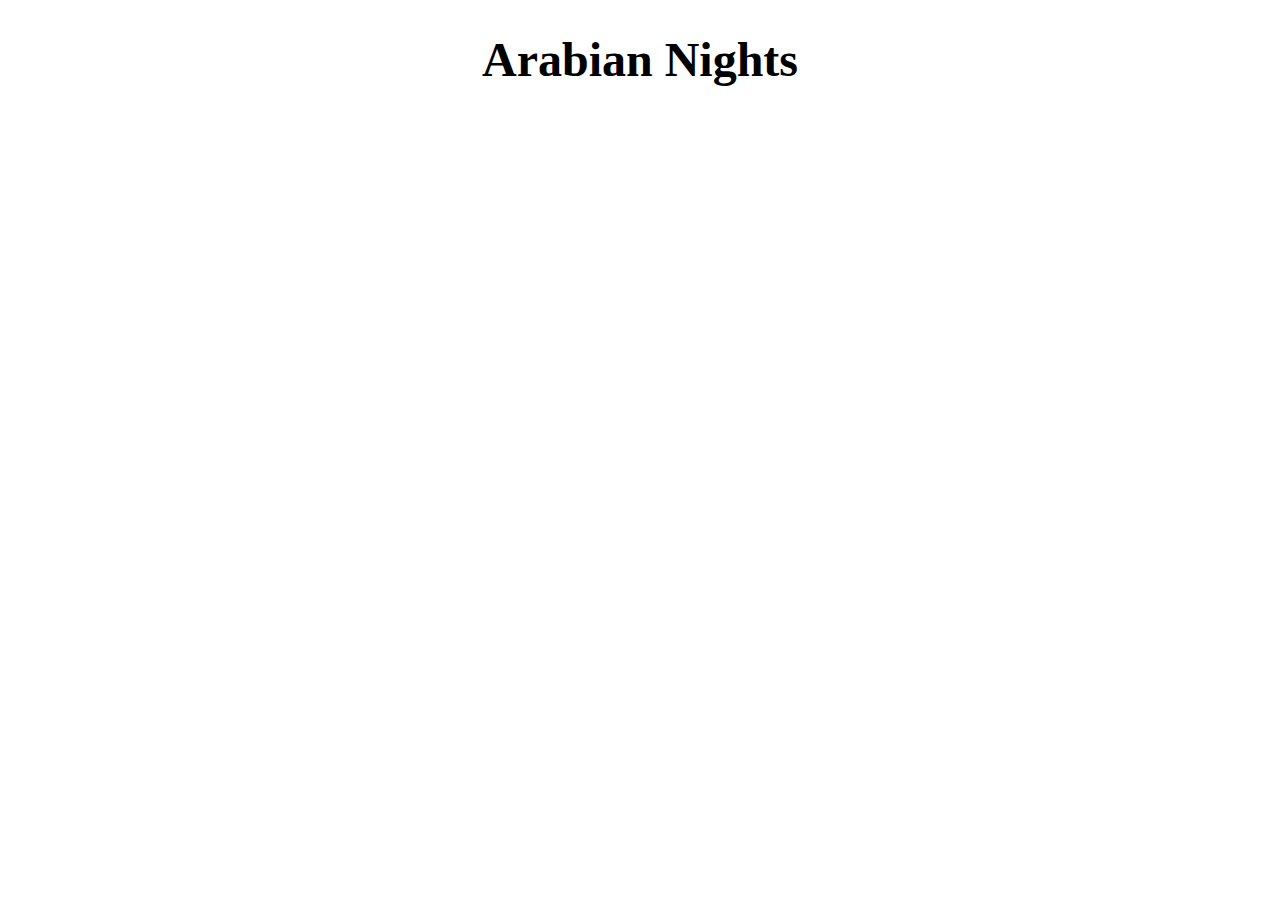
<file: frontend/public/data4.html>
<!DOCTYPE html>
<html lang="en">
  <head>
    <meta charset="utf-8" />
    <title>PeekABook</title>
   
  </head>
  <body>
    <div style="text-align: center;">
      <h1 style = "font-size: 3.0rem;">Arabian Nights</h1>
    </div>
    <div  style="float: left; margin-right:100px"></div>
    <svg id='viz' style=" position: fixed; top: 15%; left: 15%; "></svg>
     
    <script src='https://d3js.org/d3.v5.min.js'></script>
    <script>
        var width = 1000;
        var height = 1000;
        var color = d3.scaleOrdinal(d3.schemeCategory10);

        d3.json("goodOneDirection/data4.json").then(function(graph) {

            var label = {
                'nodes': [],
                'links': []
            };

            graph.nodes.forEach(function(d, i) {
                label.nodes.push({node: d});
                label.nodes.push({node: d});
                label.links.push({
                    source: i * 2,
                    target: i * 2 + 1
                });
            });

            var labelLayout = d3.forceSimulation(label.nodes)
                .force("charge", d3.forceManyBody().strength(-50))
                .force("link", d3.forceLink(label.links).distance(10).strength(2));

            var graphLayout = d3.forceSimulation(graph.nodes)
                .force("charge", d3.forceManyBody().strength(-12000))
                .force("center", d3.forceCenter(width / 2, height / 2))
                .force("x", d3.forceX(width / 2).strength(1))
                .force("y", d3.forceY(height / 2).strength(1))
                .force("link", d3.forceLink(graph.links).id(function(d) {return d.id; }).distance(400).strength(1))
                .on("tick", ticked);

            var adjlist = [];

            graph.links.forEach(function(d) {
                adjlist[d.source.index + "-" + d.target.index] = true;
                adjlist[d.target.index + "-" + d.source.index] = true;
            });

            function neigh(a, b) {
                return a == b || adjlist[a + "-" + b];
            }


            var svg = d3.select("#viz")
                .attr("width", width)
                .attr("height", height);
            svg.append("svg:defs").append("svg:marker")
                .attr("id", "arrowhead")
                .attr("viewBox", "-0 -5 10 10")
                .attr("refX", 18)
                .attr("refY", 0)
                .attr("markerWidth", 5)
                .attr("markerHeight", 5)
                .attr("xoverflow","visible")
                .attr("orient", "auto")
                .append("path")
                .attr("d", "M 0, -5 L 10, 0 L 0, 5")
                //.style("fill", "black")
                .style("stroke", "none");
    
            
            var container = svg.append("g");

            svg.call(
                d3.zoom()
                    .scaleExtent([.1, 4])
                    .on("zoom", function() { container.attr("transform", d3.event.transform); })
            );

            var link = container.append("g").attr("class", "links")
                .selectAll("line")
                .data(graph.links)
                .enter()
                .append("path")
                .attr("stroke", "black")
                .attr("marker-end", 'url(#arrowhead)')
                .attr("stroke-width", "2px")
                .attr('fill-opacity', 0)
                .attr('stroke-opacity', 1)
                .attr('id', function (d, i) {return 'links' + i})
                .style("pointer-events", "none");

            /*var edgepaths = container.selectAll(".edgepath") //make path go along with the link provide position for link labels
                .data(graph.links)
                .enter()
                .append('path')
                .attr('class', 'edgepath')
                .attr('fill-opacity', 0)
                .attr('stroke-opacity', 0)
                .attr('id', function (d, i) {return 'edgepath' + i})
                .style("pointer-events", "none");*/

        var edgelabels = container.selectAll(".edgelabel")
                .data(graph.links)
                .enter()
                .append('text')
                .style("pointer-events", "none")
                .attr('class', 'edgelabel')
                .attr('id', function (d, i) {return 'edgelabel' + i})
                .attr('dx', '80')
                .attr('dy', '15')
                .attr('font-size', '20px');
                //.attr('fill', 'black');
            
        edgelabels.append('textPath')
                .attr('xlink:href', function (d, i) {return '#links' + i})
                .style("text-anchor", "middle")
                .style("pointer-events", "none")
                .attr("startOffset", "30%")
                .text(d => d.value);
            

            var node = container.append("g").attr("class", "nodes")
                .selectAll("g")
                .data(graph.nodes)
                .enter()
                .append("circle")
                .attr("r", 10)
                .attr("fill", "gray");
                //.attr("fill", function(d) { return color(d.group); })

            node.on("mouseover", focus).on("mouseout", unfocus);

            node.call(
                d3.drag()
                    .on("start", dragstarted)
                    .on("drag", dragged)
                    .on("end", dragended)
            );

            var labelNode = container.append("g").attr("class", "labelNodes")
                .selectAll("text")
                .data(label.nodes)
                .enter()
                .append("text")
                .text(function(d, i) { return i % 2 == 0 ? "" : d.node.id; })
                .style("fill", "black")
                //.style("font-family", "Arial")
                .style("font-size", 15)
                .style("pointer-events", "none"); // to prevent mouseover/drag capture

            node.on("mouseover", focus).on("mouseout", unfocus);

            function ticked() {

                node.call(updateNode);
                link.call(updateLink);
            
                labelLayout.alphaTarget(0.3).restart();
                labelNode.each(function(d, i) {
                    if(i % 2 == 0) {
                        d.x = d.node.x;
                        d.y = d.node.y;
                    } else {
                        var b = this.getBBox();

                        var diffX = d.x - d.node.x;
                        var diffY = d.y - d.node.y;

                        var dist = Math.sqrt(diffX * diffX + diffY * diffY);

                        var shiftX = b.width * (diffX - dist) / (dist * 2);
                        shiftX = Math.max(-b.width, Math.min(0, shiftX));
                        var shiftY = 16;
                        this.setAttribute("transform", "translate(" + shiftX + "," + shiftY + ")");
                    }
                });
                
                labelNode.call(updateNode);
            }

            function fixna(x) {
                if (isFinite(x)) return x;
                return 0;
            }

            function focus(d) {
                var index = d3.select(d3.event.target).datum().index;
                node.style("opacity", function(o) {
                    return neigh(index, o.index) ? 1 : 0.1;
                });
                labelNode.attr("display", function(o) {
                return neigh(index, o.node.index) ? "block": "none";
                });
                link.style("opacity", function(o) {
                    return o.source.index == index || o.target.index == index ? 1 : 0.1;
                });
                edgelabels.style("opacity", function(o) {
                    return o.source.index == index || o.target.index == index ? 1 : 0.1;
                });
            }

            function unfocus() {
                labelNode.attr("display", "block");
                node.style("opacity", 1);
                link.style("opacity", 1);
                edgelabels.style("opacity", 1);
            }

            function updateLink(link) {
                link.attr("d", linkArc)
                    .attr("stroke", function(d) {
                        if (d.value === "neutral")
                        return 'gray';
                        else if (d.value === "sad")
                        return 'blue';
                        else if (d.value === "happy")
                        return 'green';
                        else if (d.value === "angry")
                        return 'red';
                    });
                //console.log(simulation.alpha());
                /*edgelabels.attr("stroke", function(d) {
                        if (d.value === "neutral")
                        return 'gray';
                        else if (d.value === "sad")
                        return 'blue';
                        else if (d.value === "happy")
                        return 'green';
                        else if (d.value === "angry")
                        return 'red';
                    });*/
            }

            function linkArc(d) {
                var dx = d.target.x - d.source.x,
                    dy = d.target.y - d.source.y,
                    dr = Math.sqrt(dx * dx + dy * dy);
                return "M" + d.source.x + "," + d.source.y + "A" + dr + "," + dr + " 0 0,1 " + d.target.x + "," + d.target.y;
            }

            function updateNode(node) {
                node.attr("transform", function(d) {
                    return "translate(" + fixna(d.x) + "," + fixna(d.y) + ")";
                });
            }

            function dragstarted(d) {
                d3.event.sourceEvent.stopPropagation();
                if (!d3.event.active) graphLayout.alphaTarget(0.3).restart();
                d.fx = d.x;
                d.fy = d.y;
            }

            function dragged(d) {
                d.fx = d3.event.x;
                d.fy = d3.event.y;
            }

            function dragended(d) {
                if (!d3.event.active) graphLayout.alphaTarget(0);
                d.fx = null;
                d.fy = null;
            }

    }); // d3.json
    </script>
  </body>
</html>
</file>
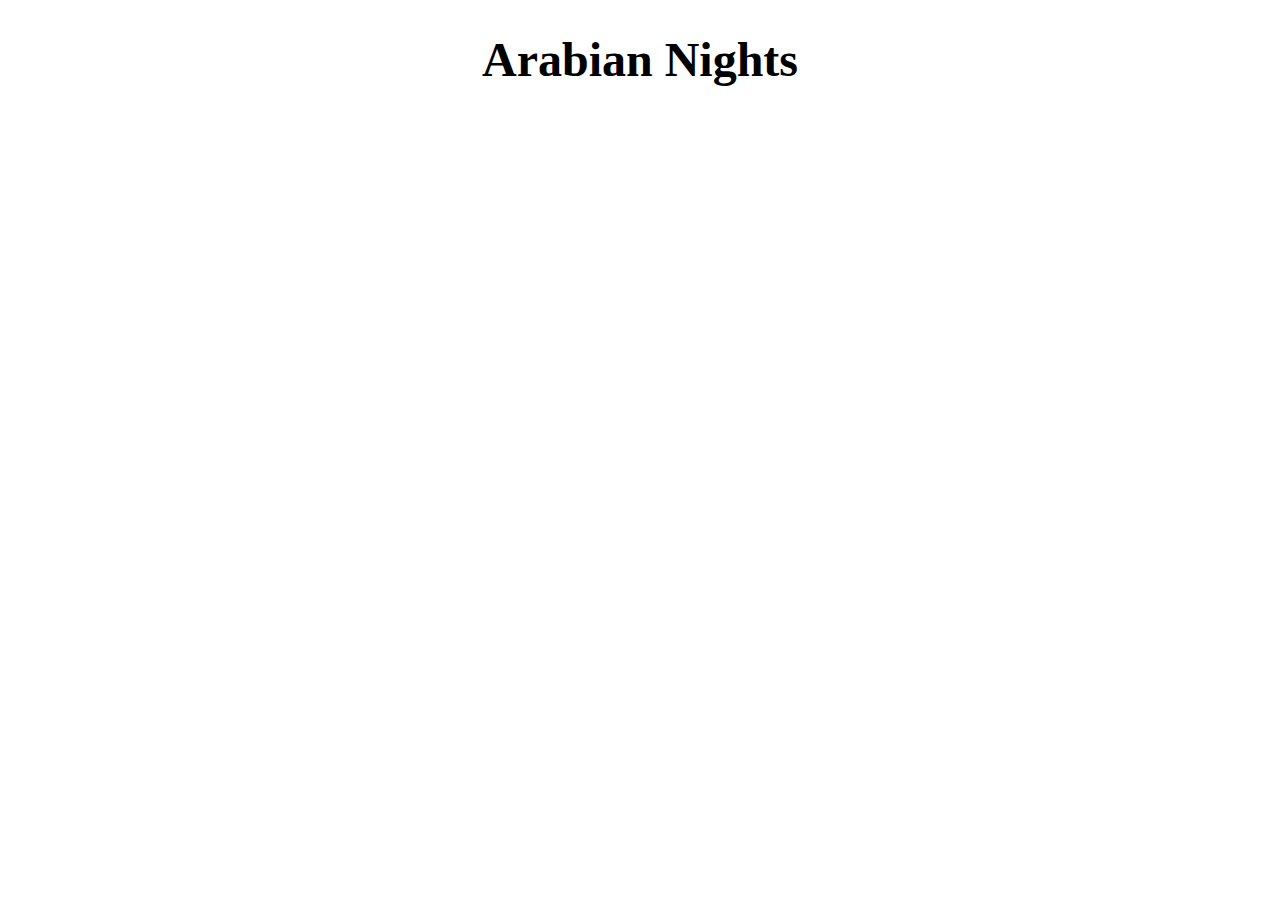
<file: frontend/public/data5.html>
<!DOCTYPE html>
<html lang="en">
  <head>
    <meta charset="utf-8" />
    <title>PeekABook</title>
  </head>
  <body>
    <div style="text-align: center;">
      <h1 style = "font-size: 3.0rem;">Arabian Nights</h1>
    </div>
    <div id="root" style="float: left; margin-right:100px"></div>
    <svg id='viz' style=" position: fixed; top: 15%; left: 15%; "></svg>
     
    <script src='https://d3js.org/d3.v5.min.js'></script>
    <script>
        var width = 1000;
        var height = 1000;
        var color = d3.scaleOrdinal(d3.schemeCategory10);

        d3.json("goodOneDirection/data5.json").then(function(graph) {

            var label = {
                'nodes': [],
                'links': []
            };

            graph.nodes.forEach(function(d, i) {
                label.nodes.push({node: d});
                label.nodes.push({node: d});
                label.links.push({
                    source: i * 2,
                    target: i * 2 + 1
                });
            });

            var labelLayout = d3.forceSimulation(label.nodes)
                .force("charge", d3.forceManyBody().strength(-50))
                .force("link", d3.forceLink(label.links).distance(10).strength(2));

            var graphLayout = d3.forceSimulation(graph.nodes)
                .force("charge", d3.forceManyBody().strength(-12000))
                .force("center", d3.forceCenter(width / 2, height / 2))
                .force("x", d3.forceX(width / 2).strength(1))
                .force("y", d3.forceY(height / 2).strength(1))
                .force("link", d3.forceLink(graph.links).id(function(d) {return d.id; }).distance(400).strength(1))
                .on("tick", ticked);

            var adjlist = [];

            graph.links.forEach(function(d) {
                adjlist[d.source.index + "-" + d.target.index] = true;
                adjlist[d.target.index + "-" + d.source.index] = true;
            });

            function neigh(a, b) {
                return a == b || adjlist[a + "-" + b];
            }


            var svg = d3.select("#viz")
                .attr("width", width)
                .attr("height", height);
            svg.append("svg:defs").append("svg:marker")
                .attr("id", "arrowhead")
                .attr("viewBox", "-0 -5 10 10")
                .attr("refX", 18)
                .attr("refY", 0)
                .attr("markerWidth", 5)
                .attr("markerHeight", 5)
                .attr("xoverflow","visible")
                .attr("orient", "auto")
                .append("path")
                .attr("d", "M 0, -5 L 10, 0 L 0, 5")
                //.style("fill", "black")
                .style("stroke", "none");
    
            
            var container = svg.append("g");

            svg.call(
                d3.zoom()
                    .scaleExtent([.1, 4])
                    .on("zoom", function() { container.attr("transform", d3.event.transform); })
            );

            var link = container.append("g").attr("class", "links")
                .selectAll("line")
                .data(graph.links)
                .enter()
                .append("path")
                .attr("stroke", "black")
                .attr("marker-end", 'url(#arrowhead)')
                .attr("stroke-width", "2px")
                .attr('fill-opacity', 0)
                .attr('stroke-opacity', 1)
                .attr('id', function (d, i) {return 'links' + i})
                .style("pointer-events", "none");

            /*var edgepaths = container.selectAll(".edgepath") //make path go along with the link provide position for link labels
                .data(graph.links)
                .enter()
                .append('path')
                .attr('class', 'edgepath')
                .attr('fill-opacity', 0)
                .attr('stroke-opacity', 0)
                .attr('id', function (d, i) {return 'edgepath' + i})
                .style("pointer-events", "none");*/

        var edgelabels = container.selectAll(".edgelabel")
                .data(graph.links)
                .enter()
                .append('text')
                .style("pointer-events", "none")
                .attr('class', 'edgelabel')
                .attr('id', function (d, i) {return 'edgelabel' + i})
                .attr('dx', '80')
                .attr('dy', '15')
                .attr('font-size', '20px');
                //.attr('fill', 'black');
            
        edgelabels.append('textPath')
                .attr('xlink:href', function (d, i) {return '#links' + i})
                .style("text-anchor", "middle")
                .style("pointer-events", "none")
                .attr("startOffset", "30%")
                .text(d => d.value);
            

            var node = container.append("g").attr("class", "nodes")
                .selectAll("g")
                .data(graph.nodes)
                .enter()
                .append("circle")
                .attr("r", 10)
                .attr("fill", "gray");
                //.attr("fill", function(d) { return color(d.group); })

            node.on("mouseover", focus).on("mouseout", unfocus);

            node.call(
                d3.drag()
                    .on("start", dragstarted)
                    .on("drag", dragged)
                    .on("end", dragended)
            );

            var labelNode = container.append("g").attr("class", "labelNodes")
                .selectAll("text")
                .data(label.nodes)
                .enter()
                .append("text")
                .text(function(d, i) { return i % 2 == 0 ? "" : d.node.id; })
                .style("fill", "black")
                //.style("font-family", "Arial")
                .style("font-size", 15)
                .style("pointer-events", "none"); // to prevent mouseover/drag capture

            node.on("mouseover", focus).on("mouseout", unfocus);

            function ticked() {

                node.call(updateNode);
                link.call(updateLink);
            
                labelLayout.alphaTarget(0.3).restart();
                labelNode.each(function(d, i) {
                    if(i % 2 == 0) {
                        d.x = d.node.x;
                        d.y = d.node.y;
                    } else {
                        var b = this.getBBox();

                        var diffX = d.x - d.node.x;
                        var diffY = d.y - d.node.y;

                        var dist = Math.sqrt(diffX * diffX + diffY * diffY);

                        var shiftX = b.width * (diffX - dist) / (dist * 2);
                        shiftX = Math.max(-b.width, Math.min(0, shiftX));
                        var shiftY = 16;
                        this.setAttribute("transform", "translate(" + shiftX + "," + shiftY + ")");
                    }
                });
                
                labelNode.call(updateNode);
            }

            function fixna(x) {
                if (isFinite(x)) return x;
                return 0;
            }

            function focus(d) {
                var index = d3.select(d3.event.target).datum().index;
                node.style("opacity", function(o) {
                    return neigh(index, o.index) ? 1 : 0.1;
                });
                labelNode.attr("display", function(o) {
                return neigh(index, o.node.index) ? "block": "none";
                });
                link.style("opacity", function(o) {
                    return o.source.index == index || o.target.index == index ? 1 : 0.1;
                });
                edgelabels.style("opacity", function(o) {
                    return o.source.index == index || o.target.index == index ? 1 : 0.1;
                });
            }

            function unfocus() {
                labelNode.attr("display", "block");
                node.style("opacity", 1);
                link.style("opacity", 1);
                edgelabels.style("opacity", 1);
            }

            function updateLink(link) {
                link.attr("d", linkArc)
                    .attr("stroke", function(d) {
                        if (d.value === "neutral")
                        return 'gray';
                        else if (d.value === "sad")
                        return 'blue';
                        else if (d.value === "happy")
                        return 'green';
                        else if (d.value === "angry")
                        return 'red';
                    });
                //console.log(simulation.alpha());
                /*edgelabels.attr("stroke", function(d) {
                        if (d.value === "neutral")
                        return 'gray';
                        else if (d.value === "sad")
                        return 'blue';
                        else if (d.value === "happy")
                        return 'green';
                        else if (d.value === "angry")
                        return 'red';
                    });*/
            }

            function linkArc(d) {
                var dx = d.target.x - d.source.x,
                    dy = d.target.y - d.source.y,
                    dr = Math.sqrt(dx * dx + dy * dy);
                return "M" + d.source.x + "," + d.source.y + "A" + dr + "," + dr + " 0 0,1 " + d.target.x + "," + d.target.y;
            }

            function updateNode(node) {
                node.attr("transform", function(d) {
                    return "translate(" + fixna(d.x) + "," + fixna(d.y) + ")";
                });
            }

            function dragstarted(d) {
                d3.event.sourceEvent.stopPropagation();
                if (!d3.event.active) graphLayout.alphaTarget(0.3).restart();
                d.fx = d.x;
                d.fy = d.y;
            }

            function dragged(d) {
                d.fx = d3.event.x;
                d.fy = d3.event.y;
            }

            function dragended(d) {
                if (!d3.event.active) graphLayout.alphaTarget(0);
                d.fx = null;
                d.fy = null;
            }

    }); // d3.json
    </script>
  </body>
</html>
</file>
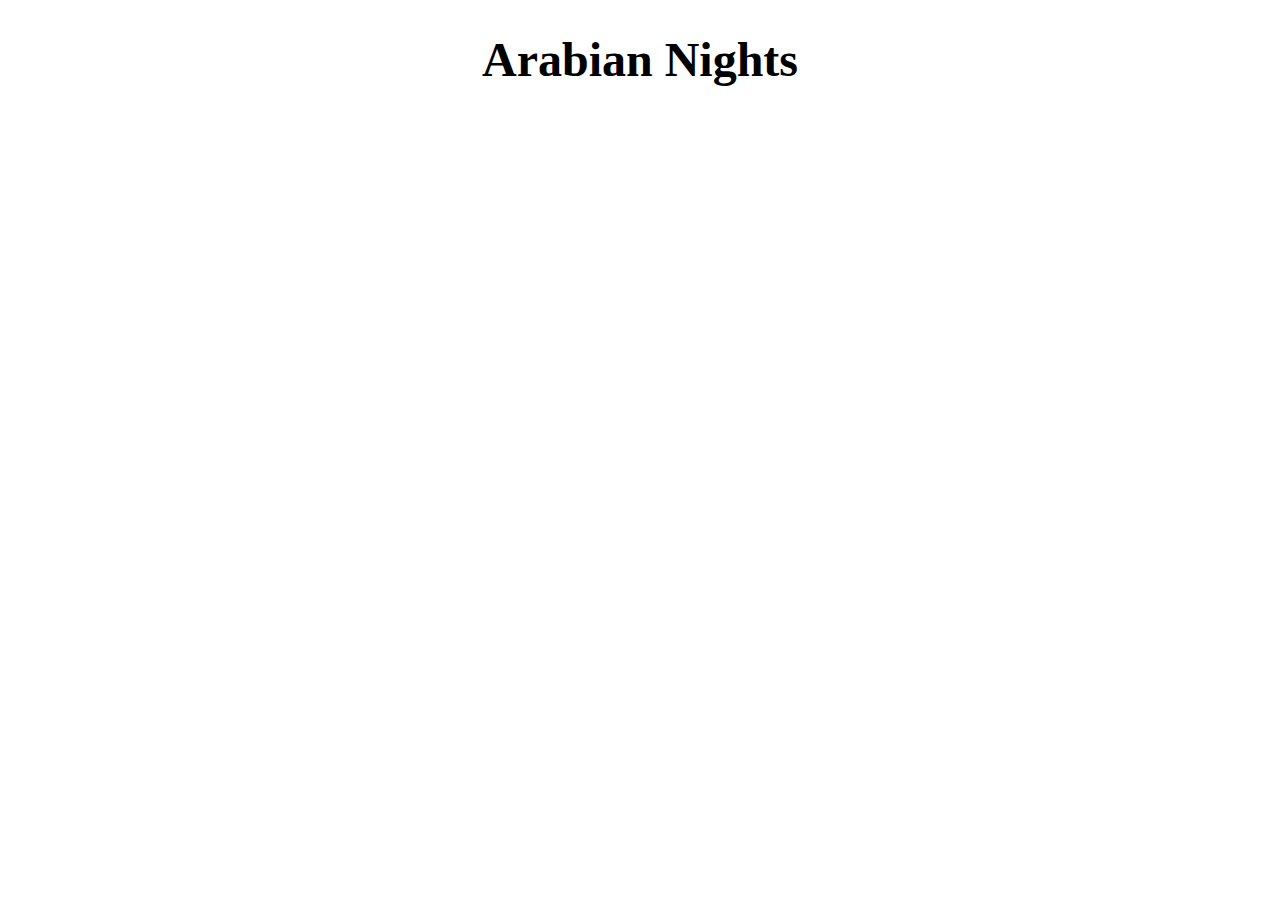
<file: frontend/public/data6.html>
<!DOCTYPE html>
<html lang="en">
  <head>
    <meta charset="utf-8" />
    <title>PeekABook</title>
  </head>
  <body>
    <div style="text-align: center;">
      <h1 style = "font-size: 3.0rem;">Arabian Nights</h1>
    </div>
    <div id="root" style="float: left; margin-right:100px"></div>
    <svg id='viz' style=" position: fixed; top: 15%; left: 15%; "></svg>
     
    <script src='https://d3js.org/d3.v5.min.js'></script>
    <script>
        var width = 1000;
        var height = 1000;
        var color = d3.scaleOrdinal(d3.schemeCategory10);

        d3.json("goodOneDirection/data6.json").then(function(graph) {

            var label = {
                'nodes': [],
                'links': []
            };

            graph.nodes.forEach(function(d, i) {
                label.nodes.push({node: d});
                label.nodes.push({node: d});
                label.links.push({
                    source: i * 2,
                    target: i * 2 + 1
                });
            });

            var labelLayout = d3.forceSimulation(label.nodes)
                .force("charge", d3.forceManyBody().strength(-50))
                .force("link", d3.forceLink(label.links).distance(10).strength(2));

            var graphLayout = d3.forceSimulation(graph.nodes)
                .force("charge", d3.forceManyBody().strength(-12000))
                .force("center", d3.forceCenter(width / 2, height / 2))
                .force("x", d3.forceX(width / 2).strength(1))
                .force("y", d3.forceY(height / 2).strength(1))
                .force("link", d3.forceLink(graph.links).id(function(d) {return d.id; }).distance(400).strength(1))
                .on("tick", ticked);

            var adjlist = [];

            graph.links.forEach(function(d) {
                adjlist[d.source.index + "-" + d.target.index] = true;
                adjlist[d.target.index + "-" + d.source.index] = true;
            });

            function neigh(a, b) {
                return a == b || adjlist[a + "-" + b];
            }


            var svg = d3.select("#viz")
                .attr("width", width)
                .attr("height", height);
            svg.append("svg:defs").append("svg:marker")
                .attr("id", "arrowhead")
                .attr("viewBox", "-0 -5 10 10")
                .attr("refX", 18)
                .attr("refY", 0)
                .attr("markerWidth", 5)
                .attr("markerHeight", 5)
                .attr("xoverflow","visible")
                .attr("orient", "auto")
                .append("path")
                .attr("d", "M 0, -5 L 10, 0 L 0, 5")
                //.style("fill", "black")
                .style("stroke", "none");
    
            
            var container = svg.append("g");

            svg.call(
                d3.zoom()
                    .scaleExtent([.1, 4])
                    .on("zoom", function() { container.attr("transform", d3.event.transform); })
            );

            var link = container.append("g").attr("class", "links")
                .selectAll("line")
                .data(graph.links)
                .enter()
                .append("path")
                .attr("stroke", "black")
                .attr("marker-end", 'url(#arrowhead)')
                .attr("stroke-width", "2px")
                .attr('fill-opacity', 0)
                .attr('stroke-opacity', 1)
                .attr('id', function (d, i) {return 'links' + i})
                .style("pointer-events", "none");

            /*var edgepaths = container.selectAll(".edgepath") //make path go along with the link provide position for link labels
                .data(graph.links)
                .enter()
                .append('path')
                .attr('class', 'edgepath')
                .attr('fill-opacity', 0)
                .attr('stroke-opacity', 0)
                .attr('id', function (d, i) {return 'edgepath' + i})
                .style("pointer-events", "none");*/

        var edgelabels = container.selectAll(".edgelabel")
                .data(graph.links)
                .enter()
                .append('text')
                .style("pointer-events", "none")
                .attr('class', 'edgelabel')
                .attr('id', function (d, i) {return 'edgelabel' + i})
                .attr('dx', '80')
                .attr('dy', '15')
                .attr('font-size', '20px');
                //.attr('fill', 'black');
            
        edgelabels.append('textPath')
                .attr('xlink:href', function (d, i) {return '#links' + i})
                .style("text-anchor", "middle")
                .style("pointer-events", "none")
                .attr("startOffset", "30%")
                .text(d => d.value);
            

            var node = container.append("g").attr("class", "nodes")
                .selectAll("g")
                .data(graph.nodes)
                .enter()
                .append("circle")
                .attr("r", 10)
                .attr("fill", "gray");
                //.attr("fill", function(d) { return color(d.group); })

            node.on("mouseover", focus).on("mouseout", unfocus);

            node.call(
                d3.drag()
                    .on("start", dragstarted)
                    .on("drag", dragged)
                    .on("end", dragended)
            );

            var labelNode = container.append("g").attr("class", "labelNodes")
                .selectAll("text")
                .data(label.nodes)
                .enter()
                .append("text")
                .text(function(d, i) { return i % 2 == 0 ? "" : d.node.id; })
                .style("fill", "black")
                //.style("font-family", "Arial")
                .style("font-size", 15)
                .style("pointer-events", "none"); // to prevent mouseover/drag capture

            node.on("mouseover", focus).on("mouseout", unfocus);

            function ticked() {

                node.call(updateNode);
                link.call(updateLink);
            
                labelLayout.alphaTarget(0.3).restart();
                labelNode.each(function(d, i) {
                    if(i % 2 == 0) {
                        d.x = d.node.x;
                        d.y = d.node.y;
                    } else {
                        var b = this.getBBox();

                        var diffX = d.x - d.node.x;
                        var diffY = d.y - d.node.y;

                        var dist = Math.sqrt(diffX * diffX + diffY * diffY);

                        var shiftX = b.width * (diffX - dist) / (dist * 2);
                        shiftX = Math.max(-b.width, Math.min(0, shiftX));
                        var shiftY = 16;
                        this.setAttribute("transform", "translate(" + shiftX + "," + shiftY + ")");
                    }
                });
                
                labelNode.call(updateNode);
            }

            function fixna(x) {
                if (isFinite(x)) return x;
                return 0;
            }

            function focus(d) {
                var index = d3.select(d3.event.target).datum().index;
                node.style("opacity", function(o) {
                    return neigh(index, o.index) ? 1 : 0.1;
                });
                labelNode.attr("display", function(o) {
                return neigh(index, o.node.index) ? "block": "none";
                });
                link.style("opacity", function(o) {
                    return o.source.index == index || o.target.index == index ? 1 : 0.1;
                });
                edgelabels.style("opacity", function(o) {
                    return o.source.index == index || o.target.index == index ? 1 : 0.1;
                });
            }

            function unfocus() {
                labelNode.attr("display", "block");
                node.style("opacity", 1);
                link.style("opacity", 1);
                edgelabels.style("opacity", 1);
            }

            function updateLink(link) {
                link.attr("d", linkArc)
                    .attr("stroke", function(d) {
                        if (d.value === "neutral")
                        return 'gray';
                        else if (d.value === "sad")
                        return 'blue';
                        else if (d.value === "happy")
                        return 'green';
                        else if (d.value === "angry")
                        return 'red';
                    });
                //console.log(simulation.alpha());
                /*edgelabels.attr("stroke", function(d) {
                        if (d.value === "neutral")
                        return 'gray';
                        else if (d.value === "sad")
                        return 'blue';
                        else if (d.value === "happy")
                        return 'green';
                        else if (d.value === "angry")
                        return 'red';
                    });*/
            }

            function linkArc(d) {
                var dx = d.target.x - d.source.x,
                    dy = d.target.y - d.source.y,
                    dr = Math.sqrt(dx * dx + dy * dy);
                return "M" + d.source.x + "," + d.source.y + "A" + dr + "," + dr + " 0 0,1 " + d.target.x + "," + d.target.y;
            }

            function updateNode(node) {
                node.attr("transform", function(d) {
                    return "translate(" + fixna(d.x) + "," + fixna(d.y) + ")";
                });
            }

            function dragstarted(d) {
                d3.event.sourceEvent.stopPropagation();
                if (!d3.event.active) graphLayout.alphaTarget(0.3).restart();
                d.fx = d.x;
                d.fy = d.y;
            }

            function dragged(d) {
                d.fx = d3.event.x;
                d.fy = d3.event.y;
            }

            function dragended(d) {
                if (!d3.event.active) graphLayout.alphaTarget(0);
                d.fx = null;
                d.fy = null;
            }

    }); // d3.json
    </script>
  </body>
</html>
</file>
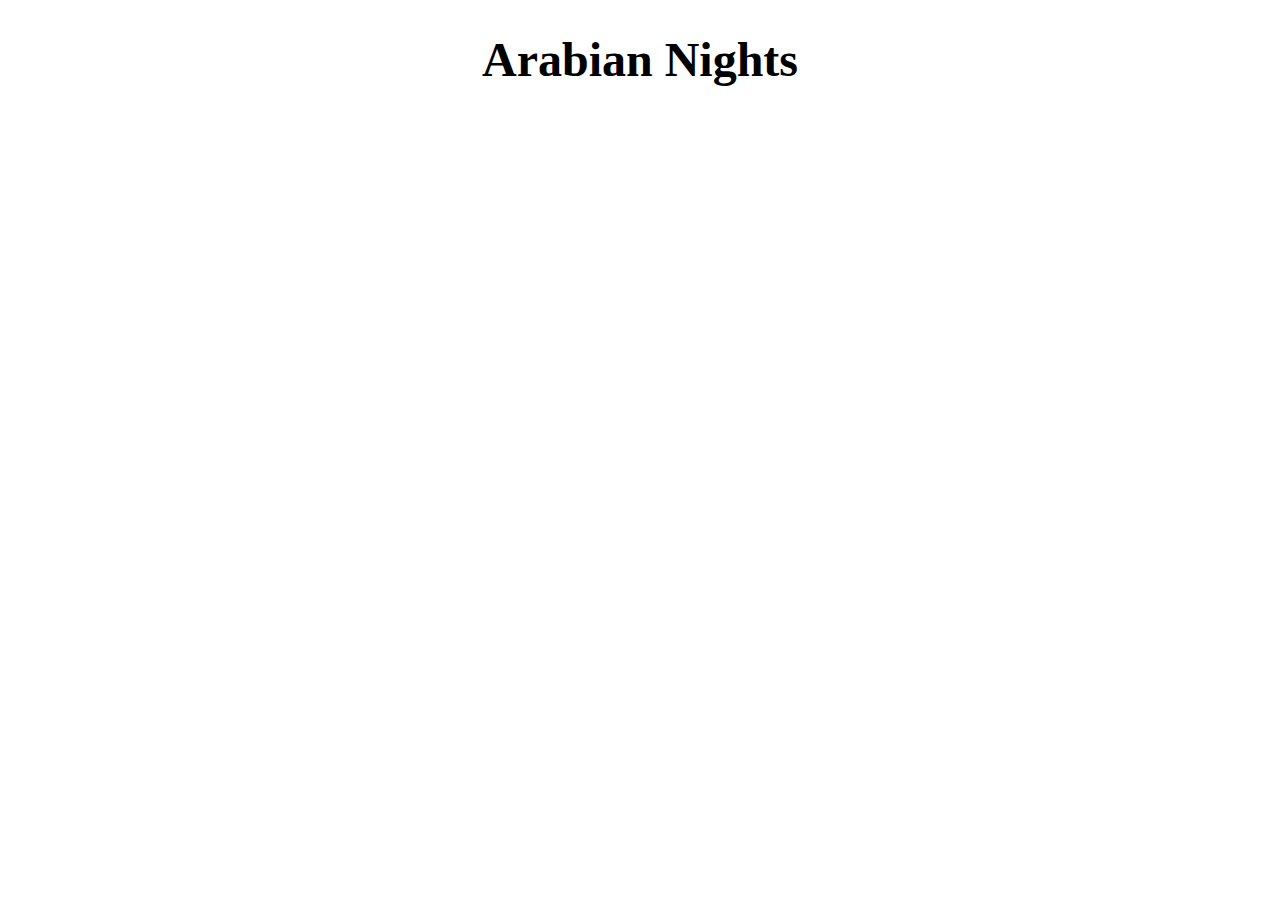
<file: frontend/public/data7.html>
<!DOCTYPE html>
<html lang="en">
  <head>
    <meta charset="utf-8" />
    <title>PeekABook</title>
  </head>
  <body>
    <div style="text-align: center;">
      <h1 style = "font-size: 3.0rem;">Arabian Nights</h1>
    </div>
    <div id="root" style="float: left; margin-right:100px"></div>
    <svg id='viz' style=" position: fixed; top: 15%; left: 15%; "></svg>
     
    <script src='https://d3js.org/d3.v5.min.js'></script>
    <script>
        var width = 1000;
        var height = 1000;
        var color = d3.scaleOrdinal(d3.schemeCategory10);

        d3.json("goodOneDirection/data7.json").then(function(graph) {

            var label = {
                'nodes': [],
                'links': []
            };

            graph.nodes.forEach(function(d, i) {
                label.nodes.push({node: d});
                label.nodes.push({node: d});
                label.links.push({
                    source: i * 2,
                    target: i * 2 + 1
                });
            });

            var labelLayout = d3.forceSimulation(label.nodes)
                .force("charge", d3.forceManyBody().strength(-50))
                .force("link", d3.forceLink(label.links).distance(10).strength(2));

            var graphLayout = d3.forceSimulation(graph.nodes)
                .force("charge", d3.forceManyBody().strength(-12000))
                .force("center", d3.forceCenter(width / 2, height / 2))
                .force("x", d3.forceX(width / 2).strength(1))
                .force("y", d3.forceY(height / 2).strength(1))
                .force("link", d3.forceLink(graph.links).id(function(d) {return d.id; }).distance(400).strength(1))
                .on("tick", ticked);

            var adjlist = [];

            graph.links.forEach(function(d) {
                adjlist[d.source.index + "-" + d.target.index] = true;
                adjlist[d.target.index + "-" + d.source.index] = true;
            });

            function neigh(a, b) {
                return a == b || adjlist[a + "-" + b];
            }


            var svg = d3.select("#viz")
                .attr("width", width)
                .attr("height", height);
            svg.append("svg:defs").append("svg:marker")
                .attr("id", "arrowhead")
                .attr("viewBox", "-0 -5 10 10")
                .attr("refX", 18)
                .attr("refY", 0)
                .attr("markerWidth", 5)
                .attr("markerHeight", 5)
                .attr("xoverflow","visible")
                .attr("orient", "auto")
                .append("path")
                .attr("d", "M 0, -5 L 10, 0 L 0, 5")
                //.style("fill", "black")
                .style("stroke", "none");
    
            
            var container = svg.append("g");

            svg.call(
                d3.zoom()
                    .scaleExtent([.1, 4])
                    .on("zoom", function() { container.attr("transform", d3.event.transform); })
            );

            var link = container.append("g").attr("class", "links")
                .selectAll("line")
                .data(graph.links)
                .enter()
                .append("path")
                .attr("stroke", "black")
                .attr("marker-end", 'url(#arrowhead)')
                .attr("stroke-width", "2px")
                .attr('fill-opacity', 0)
                .attr('stroke-opacity', 1)
                .attr('id', function (d, i) {return 'links' + i})
                .style("pointer-events", "none");

            /*var edgepaths = container.selectAll(".edgepath") //make path go along with the link provide position for link labels
                .data(graph.links)
                .enter()
                .append('path')
                .attr('class', 'edgepath')
                .attr('fill-opacity', 0)
                .attr('stroke-opacity', 0)
                .attr('id', function (d, i) {return 'edgepath' + i})
                .style("pointer-events", "none");*/

        var edgelabels = container.selectAll(".edgelabel")
                .data(graph.links)
                .enter()
                .append('text')
                .style("pointer-events", "none")
                .attr('class', 'edgelabel')
                .attr('id', function (d, i) {return 'edgelabel' + i})
                .attr('dx', '80')
                .attr('dy', '15')
                .attr('font-size', '20px');
                //.attr('fill', 'black');
            
        edgelabels.append('textPath')
                .attr('xlink:href', function (d, i) {return '#links' + i})
                .style("text-anchor", "middle")
                .style("pointer-events", "none")
                .attr("startOffset", "30%")
                .text(d => d.value);
            

            var node = container.append("g").attr("class", "nodes")
                .selectAll("g")
                .data(graph.nodes)
                .enter()
                .append("circle")
                .attr("r", 10)
                .attr("fill", "gray");
                //.attr("fill", function(d) { return color(d.group); })

            node.on("mouseover", focus).on("mouseout", unfocus);

            node.call(
                d3.drag()
                    .on("start", dragstarted)
                    .on("drag", dragged)
                    .on("end", dragended)
            );

            var labelNode = container.append("g").attr("class", "labelNodes")
                .selectAll("text")
                .data(label.nodes)
                .enter()
                .append("text")
                .text(function(d, i) { return i % 2 == 0 ? "" : d.node.id; })
                .style("fill", "black")
                //.style("font-family", "Arial")
                .style("font-size", 15)
                .style("pointer-events", "none"); // to prevent mouseover/drag capture

            node.on("mouseover", focus).on("mouseout", unfocus);

            function ticked() {

                node.call(updateNode);
                link.call(updateLink);
            
                labelLayout.alphaTarget(0.3).restart();
                labelNode.each(function(d, i) {
                    if(i % 2 == 0) {
                        d.x = d.node.x;
                        d.y = d.node.y;
                    } else {
                        var b = this.getBBox();

                        var diffX = d.x - d.node.x;
                        var diffY = d.y - d.node.y;

                        var dist = Math.sqrt(diffX * diffX + diffY * diffY);

                        var shiftX = b.width * (diffX - dist) / (dist * 2);
                        shiftX = Math.max(-b.width, Math.min(0, shiftX));
                        var shiftY = 16;
                        this.setAttribute("transform", "translate(" + shiftX + "," + shiftY + ")");
                    }
                });
                
                labelNode.call(updateNode);
            }

            function fixna(x) {
                if (isFinite(x)) return x;
                return 0;
            }

            function focus(d) {
                var index = d3.select(d3.event.target).datum().index;
                node.style("opacity", function(o) {
                    return neigh(index, o.index) ? 1 : 0.1;
                });
                labelNode.attr("display", function(o) {
                return neigh(index, o.node.index) ? "block": "none";
                });
                link.style("opacity", function(o) {
                    return o.source.index == index || o.target.index == index ? 1 : 0.1;
                });
                edgelabels.style("opacity", function(o) {
                    return o.source.index == index || o.target.index == index ? 1 : 0.1;
                });
            }

            function unfocus() {
                labelNode.attr("display", "block");
                node.style("opacity", 1);
                link.style("opacity", 1);
                edgelabels.style("opacity", 1);
            }

            function updateLink(link) {
                link.attr("d", linkArc)
                    .attr("stroke", function(d) {
                        if (d.value === "neutral")
                        return 'gray';
                        else if (d.value === "sad")
                        return 'blue';
                        else if (d.value === "happy")
                        return 'green';
                        else if (d.value === "angry")
                        return 'red';
                    });
                //console.log(simulation.alpha());
                /*edgelabels.attr("stroke", function(d) {
                        if (d.value === "neutral")
                        return 'gray';
                        else if (d.value === "sad")
                        return 'blue';
                        else if (d.value === "happy")
                        return 'green';
                        else if (d.value === "angry")
                        return 'red';
                    });*/
            }

            function linkArc(d) {
                var dx = d.target.x - d.source.x,
                    dy = d.target.y - d.source.y,
                    dr = Math.sqrt(dx * dx + dy * dy);
                return "M" + d.source.x + "," + d.source.y + "A" + dr + "," + dr + " 0 0,1 " + d.target.x + "," + d.target.y;
            }

            function updateNode(node) {
                node.attr("transform", function(d) {
                    return "translate(" + fixna(d.x) + "," + fixna(d.y) + ")";
                });
            }

            function dragstarted(d) {
                d3.event.sourceEvent.stopPropagation();
                if (!d3.event.active) graphLayout.alphaTarget(0.3).restart();
                d.fx = d.x;
                d.fy = d.y;
            }

            function dragged(d) {
                d.fx = d3.event.x;
                d.fy = d3.event.y;
            }

            function dragended(d) {
                if (!d3.event.active) graphLayout.alphaTarget(0);
                d.fx = null;
                d.fy = null;
            }

    }); // d3.json
    </script>
  </body>
</html>
</file>
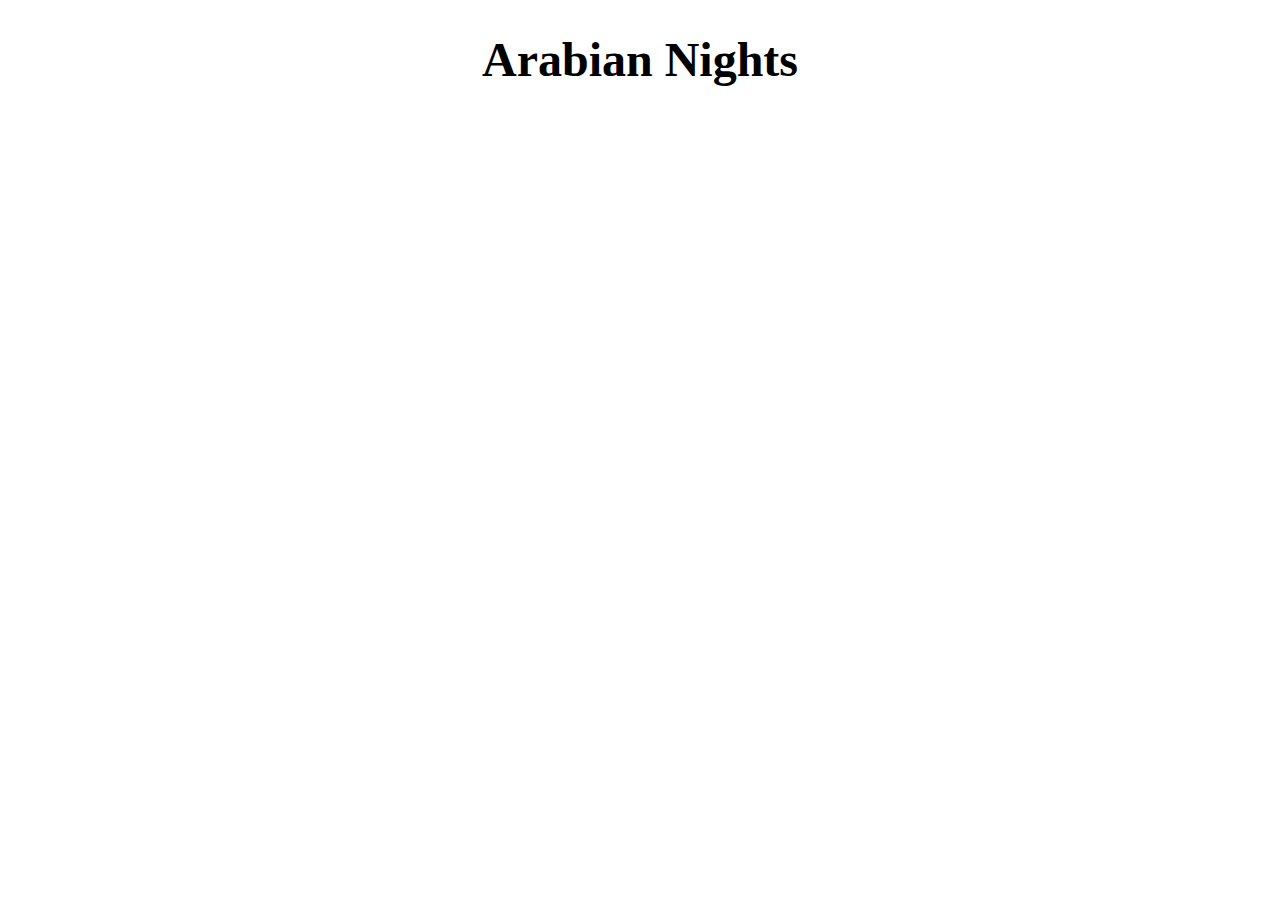
<file: frontend/public/data9.html>
<!DOCTYPE html>
<html lang="en">
  <head>
    <meta charset="utf-8" />
    <title>PeekABook</title>
  </head>
  <body>
    <div style="text-align: center;">
      <h1 style = "font-size: 3.0rem;">Arabian Nights</h1>
    </div>
    <div id="root" style="float: left; margin-right:100px"></div>
    <svg id='viz' style=" position: fixed; top: 15%; left: 15%; "></svg>
     
    <script src='https://d3js.org/d3.v5.min.js'></script>
    <script>
        var width = 1000;
        var height = 1000;
        var color = d3.scaleOrdinal(d3.schemeCategory10);

        d3.json("goodOneDirection/data9.json").then(function(graph) {

            var label = {
                'nodes': [],
                'links': []
            };

            graph.nodes.forEach(function(d, i) {
                label.nodes.push({node: d});
                label.nodes.push({node: d});
                label.links.push({
                    source: i * 2,
                    target: i * 2 + 1
                });
            });

            var labelLayout = d3.forceSimulation(label.nodes)
                .force("charge", d3.forceManyBody().strength(-50))
                .force("link", d3.forceLink(label.links).distance(10).strength(2));

            var graphLayout = d3.forceSimulation(graph.nodes)
                .force("charge", d3.forceManyBody().strength(-12000))
                .force("center", d3.forceCenter(width / 2, height / 2))
                .force("x", d3.forceX(width / 2).strength(1))
                .force("y", d3.forceY(height / 2).strength(1))
                .force("link", d3.forceLink(graph.links).id(function(d) {return d.id; }).distance(400).strength(1))
                .on("tick", ticked);

            var adjlist = [];

            graph.links.forEach(function(d) {
                adjlist[d.source.index + "-" + d.target.index] = true;
                adjlist[d.target.index + "-" + d.source.index] = true;
            });

            function neigh(a, b) {
                return a == b || adjlist[a + "-" + b];
            }


            var svg = d3.select("#viz")
                .attr("width", width)
                .attr("height", height);
            svg.append("svg:defs").append("svg:marker")
                .attr("id", "arrowhead")
                .attr("viewBox", "-0 -5 10 10")
                .attr("refX", 18)
                .attr("refY", 0)
                .attr("markerWidth", 5)
                .attr("markerHeight", 5)
                .attr("xoverflow","visible")
                .attr("orient", "auto")
                .append("path")
                .attr("d", "M 0, -5 L 10, 0 L 0, 5")
                //.style("fill", "black")
                .style("stroke", "none");
    
            
            var container = svg.append("g");

            svg.call(
                d3.zoom()
                    .scaleExtent([.1, 4])
                    .on("zoom", function() { container.attr("transform", d3.event.transform); })
            );

            var link = container.append("g").attr("class", "links")
                .selectAll("line")
                .data(graph.links)
                .enter()
                .append("path")
                .attr("stroke", "black")
                .attr("marker-end", 'url(#arrowhead)')
                .attr("stroke-width", "2px")
                .attr('fill-opacity', 0)
                .attr('stroke-opacity', 1)
                .attr('id', function (d, i) {return 'links' + i})
                .style("pointer-events", "none");

            /*var edgepaths = container.selectAll(".edgepath") //make path go along with the link provide position for link labels
                .data(graph.links)
                .enter()
                .append('path')
                .attr('class', 'edgepath')
                .attr('fill-opacity', 0)
                .attr('stroke-opacity', 0)
                .attr('id', function (d, i) {return 'edgepath' + i})
                .style("pointer-events", "none");*/

        var edgelabels = container.selectAll(".edgelabel")
                .data(graph.links)
                .enter()
                .append('text')
                .style("pointer-events", "none")
                .attr('class', 'edgelabel')
                .attr('id', function (d, i) {return 'edgelabel' + i})
                .attr('dx', '80')
                .attr('dy', '15')
                .attr('font-size', '20px');
                //.attr('fill', 'black');
            
        edgelabels.append('textPath')
                .attr('xlink:href', function (d, i) {return '#links' + i})
                .style("text-anchor", "middle")
                .style("pointer-events", "none")
                .attr("startOffset", "30%")
                .text(d => d.value);
            

            var node = container.append("g").attr("class", "nodes")
                .selectAll("g")
                .data(graph.nodes)
                .enter()
                .append("circle")
                .attr("r", 10)
                .attr("fill", "gray");
                //.attr("fill", function(d) { return color(d.group); })

            node.on("mouseover", focus).on("mouseout", unfocus);

            node.call(
                d3.drag()
                    .on("start", dragstarted)
                    .on("drag", dragged)
                    .on("end", dragended)
            );

            var labelNode = container.append("g").attr("class", "labelNodes")
                .selectAll("text")
                .data(label.nodes)
                .enter()
                .append("text")
                .text(function(d, i) { return i % 2 == 0 ? "" : d.node.id; })
                .style("fill", "black")
                //.style("font-family", "Arial")
                .style("font-size", 15)
                .style("pointer-events", "none"); // to prevent mouseover/drag capture

            node.on("mouseover", focus).on("mouseout", unfocus);

            function ticked() {

                node.call(updateNode);
                link.call(updateLink);
            
                labelLayout.alphaTarget(0.3).restart();
                labelNode.each(function(d, i) {
                    if(i % 2 == 0) {
                        d.x = d.node.x;
                        d.y = d.node.y;
                    } else {
                        var b = this.getBBox();

                        var diffX = d.x - d.node.x;
                        var diffY = d.y - d.node.y;

                        var dist = Math.sqrt(diffX * diffX + diffY * diffY);

                        var shiftX = b.width * (diffX - dist) / (dist * 2);
                        shiftX = Math.max(-b.width, Math.min(0, shiftX));
                        var shiftY = 16;
                        this.setAttribute("transform", "translate(" + shiftX + "," + shiftY + ")");
                    }
                });
                
                labelNode.call(updateNode);
            }

            function fixna(x) {
                if (isFinite(x)) return x;
                return 0;
            }

            function focus(d) {
                var index = d3.select(d3.event.target).datum().index;
                node.style("opacity", function(o) {
                    return neigh(index, o.index) ? 1 : 0.1;
                });
                labelNode.attr("display", function(o) {
                return neigh(index, o.node.index) ? "block": "none";
                });
                link.style("opacity", function(o) {
                    return o.source.index == index || o.target.index == index ? 1 : 0.1;
                });
                edgelabels.style("opacity", function(o) {
                    return o.source.index == index || o.target.index == index ? 1 : 0.1;
                });
            }

            function unfocus() {
                labelNode.attr("display", "block");
                node.style("opacity", 1);
                link.style("opacity", 1);
                edgelabels.style("opacity", 1);
            }

            function updateLink(link) {
                link.attr("d", linkArc)
                    .attr("stroke", function(d) {
                        if (d.value === "neutral")
                        return 'gray';
                        else if (d.value === "sad")
                        return 'blue';
                        else if (d.value === "happy")
                        return 'green';
                        else if (d.value === "angry")
                        return 'red';
                    });
                //console.log(simulation.alpha());
                /*edgelabels.attr("stroke", function(d) {
                        if (d.value === "neutral")
                        return 'gray';
                        else if (d.value === "sad")
                        return 'blue';
                        else if (d.value === "happy")
                        return 'green';
                        else if (d.value === "angry")
                        return 'red';
                    });*/
            }

            function linkArc(d) {
                var dx = d.target.x - d.source.x,
                    dy = d.target.y - d.source.y,
                    dr = Math.sqrt(dx * dx + dy * dy);
                return "M" + d.source.x + "," + d.source.y + "A" + dr + "," + dr + " 0 0,1 " + d.target.x + "," + d.target.y;
            }

            function updateNode(node) {
                node.attr("transform", function(d) {
                    return "translate(" + fixna(d.x) + "," + fixna(d.y) + ")";
                });
            }

            function dragstarted(d) {
                d3.event.sourceEvent.stopPropagation();
                if (!d3.event.active) graphLayout.alphaTarget(0.3).restart();
                d.fx = d.x;
                d.fy = d.y;
            }

            function dragged(d) {
                d.fx = d3.event.x;
                d.fy = d3.event.y;
            }

            function dragended(d) {
                if (!d3.event.active) graphLayout.alphaTarget(0);
                d.fx = null;
                d.fy = null;
            }

    }); // d3.json
    </script>
  </body>
</html>
</file>
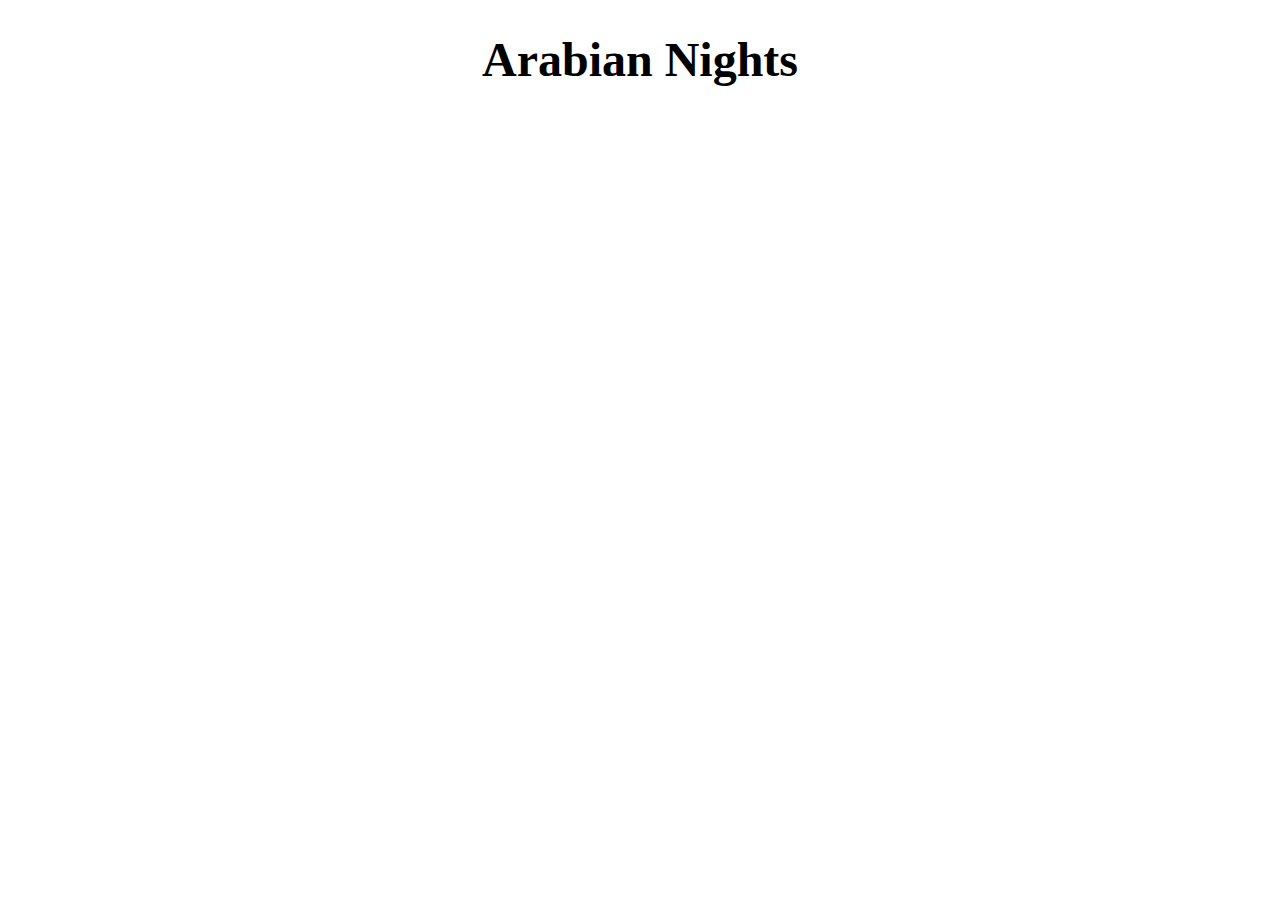
<file: frontend/src/main.html>
<!DOCTYPE html>
<html lang="en">
  <head>
    <meta charset="utf-8" />
    <title>PeekABook</title>
  </head>
  <body>
    <div style="text-align: center;">
      <h1 style = "font-size: 3.0rem;">Arabian Nights</h1>
    </div>
    <div id="root" style="float: left; margin-right:100px"></div>
    <svg id='viz' style="float: left;"></svg>
     
    <script src='https://d3js.org/d3.v5.min.js'></script>
    <script>
        var width = 1000;
        var height = 1000;
        var color = d3.scaleOrdinal(d3.schemeCategory10);

        d3.json("goodOneDirection/data1.json").then(function(graph) {

            var label = {
                'nodes': [],
                'links': []
            };

            graph.nodes.forEach(function(d, i) {
                label.nodes.push({node: d});
                label.nodes.push({node: d});
                label.links.push({
                    source: i * 2,
                    target: i * 2 + 1
                });
            });

            var labelLayout = d3.forceSimulation(label.nodes)
                .force("charge", d3.forceManyBody().strength(-50))
                .force("link", d3.forceLink(label.links).distance(10).strength(2));

            var graphLayout = d3.forceSimulation(graph.nodes)
                .force("charge", d3.forceManyBody().strength(-12000))
                .force("center", d3.forceCenter(width / 2, height / 2))
                .force("x", d3.forceX(width / 2).strength(1))
                .force("y", d3.forceY(height / 2).strength(1))
                .force("link", d3.forceLink(graph.links).id(function(d) {return d.id; }).distance(400).strength(1))
                .on("tick", ticked);

            var adjlist = [];

            graph.links.forEach(function(d) {
                adjlist[d.source.index + "-" + d.target.index] = true;
                adjlist[d.target.index + "-" + d.source.index] = true;
            });

            function neigh(a, b) {
                return a == b || adjlist[a + "-" + b];
            }


            var svg = d3.select("#viz")
                .attr("width", width)
                .attr("height", height);
            svg.append("svg:defs").append("svg:marker")
                .attr("id", "arrowhead")
                .attr("viewBox", "-0 -5 10 10")
                .attr("refX", 18)
                .attr("refY", 0)
                .attr("markerWidth", 5)
                .attr("markerHeight", 5)
                .attr("xoverflow","visible")
                .attr("orient", "auto")
                .append("path")
                .attr("d", "M 0, -5 L 10, 0 L 0, 5")
                //.style("fill", "black")
                .style("stroke", "none");
    
            
            var container = svg.append("g");

            svg.call(
                d3.zoom()
                    .scaleExtent([.1, 4])
                    .on("zoom", function() { container.attr("transform", d3.event.transform); })
            );

            var link = container.append("g").attr("class", "links")
                .selectAll("line")
                .data(graph.links)
                .enter()
                .append("path")
                .attr("stroke", "black")
                .attr("marker-end", 'url(#arrowhead)')
                .attr("stroke-width", "2px")
                .attr('fill-opacity', 0)
                .attr('stroke-opacity', 1)
                .attr('id', function (d, i) {return 'links' + i})
                .style("pointer-events", "none");

            /*var edgepaths = container.selectAll(".edgepath") //make path go along with the link provide position for link labels
                .data(graph.links)
                .enter()
                .append('path')
                .attr('class', 'edgepath')
                .attr('fill-opacity', 0)
                .attr('stroke-opacity', 0)
                .attr('id', function (d, i) {return 'edgepath' + i})
                .style("pointer-events", "none");*/

        var edgelabels = container.selectAll(".edgelabel")
                .data(graph.links)
                .enter()
                .append('text')
                .style("pointer-events", "none")
                .attr('class', 'edgelabel')
                .attr('id', function (d, i) {return 'edgelabel' + i})
                .attr('dx', '80')
                .attr('dy', '15')
                .attr('font-size', '20px');
                //.attr('fill', 'black');
            
        edgelabels.append('textPath')
                .attr('xlink:href', function (d, i) {return '#links' + i})
                .style("text-anchor", "middle")
                .style("pointer-events", "none")
                .attr("startOffset", "30%")
                .text(d => d.value);
            

            var node = container.append("g").attr("class", "nodes")
                .selectAll("g")
                .data(graph.nodes)
                .enter()
                .append("circle")
                .attr("r", 10)
                .attr("fill", "gray");
                //.attr("fill", function(d) { return color(d.group); })

            node.on("mouseover", focus).on("mouseout", unfocus);

            node.call(
                d3.drag()
                    .on("start", dragstarted)
                    .on("drag", dragged)
                    .on("end", dragended)
            );

            var labelNode = container.append("g").attr("class", "labelNodes")
                .selectAll("text")
                .data(label.nodes)
                .enter()
                .append("text")
                .text(function(d, i) { return i % 2 == 0 ? "" : d.node.id; })
                .style("fill", "black")
                //.style("font-family", "Arial")
                .style("font-size", 15)
                .style("pointer-events", "none"); // to prevent mouseover/drag capture

            node.on("mouseover", focus).on("mouseout", unfocus);

            function ticked() {

                node.call(updateNode);
                link.call(updateLink);
            
                labelLayout.alphaTarget(0.3).restart();
                labelNode.each(function(d, i) {
                    if(i % 2 == 0) {
                        d.x = d.node.x;
                        d.y = d.node.y;
                    } else {
                        var b = this.getBBox();

                        var diffX = d.x - d.node.x;
                        var diffY = d.y - d.node.y;

                        var dist = Math.sqrt(diffX * diffX + diffY * diffY);

                        var shiftX = b.width * (diffX - dist) / (dist * 2);
                        shiftX = Math.max(-b.width, Math.min(0, shiftX));
                        var shiftY = 16;
                        this.setAttribute("transform", "translate(" + shiftX + "," + shiftY + ")");
                    }
                });
                
                labelNode.call(updateNode);
            }

            function fixna(x) {
                if (isFinite(x)) return x;
                return 0;
            }

            function focus(d) {
                var index = d3.select(d3.event.target).datum().index;
                node.style("opacity", function(o) {
                    return neigh(index, o.index) ? 1 : 0.1;
                });
                labelNode.attr("display", function(o) {
                return neigh(index, o.node.index) ? "block": "none";
                });
                link.style("opacity", function(o) {
                    return o.source.index == index || o.target.index == index ? 1 : 0.1;
                });
                edgelabels.style("opacity", function(o) {
                    return o.source.index == index || o.target.index == index ? 1 : 0.1;
                });
            }

            function unfocus() {
                labelNode.attr("display", "block");
                node.style("opacity", 1);
                link.style("opacity", 1);
                edgelabels.style("opacity", 1);
            }

            function updateLink(link) {
                link.attr("d", linkArc)
                    .attr("stroke", function(d) {
                        if (d.value === "neutral")
                        return 'gray';
                        else if (d.value === "sad")
                        return 'blue';
                        else if (d.value === "happy")
                        return 'green';
                        else if (d.value === "angry")
                        return 'red';
                    });
                //console.log(simulation.alpha());
                /*edgelabels.attr("stroke", function(d) {
                        if (d.value === "neutral")
                        return 'gray';
                        else if (d.value === "sad")
                        return 'blue';
                        else if (d.value === "happy")
                        return 'green';
                        else if (d.value === "angry")
                        return 'red';
                    });*/
            }

            function linkArc(d) {
                var dx = d.target.x - d.source.x,
                    dy = d.target.y - d.source.y,
                    dr = Math.sqrt(dx * dx + dy * dy);
                return "M" + d.source.x + "," + d.source.y + "A" + dr + "," + dr + " 0 0,1 " + d.target.x + "," + d.target.y;
            }

            function updateNode(node) {
                node.attr("transform", function(d) {
                    return "translate(" + fixna(d.x) + "," + fixna(d.y) + ")";
                });
            }

            function dragstarted(d) {
                d3.event.sourceEvent.stopPropagation();
                if (!d3.event.active) graphLayout.alphaTarget(0.3).restart();
                d.fx = d.x;
                d.fy = d.y;
            }

            function dragged(d) {
                d.fx = d3.event.x;
                d.fy = d3.event.y;
            }

            function dragended(d) {
                if (!d3.event.active) graphLayout.alphaTarget(0);
                d.fx = null;
                d.fy = null;
            }

    }); // d3.json
    </script>
  </body>
</html>
</file>
